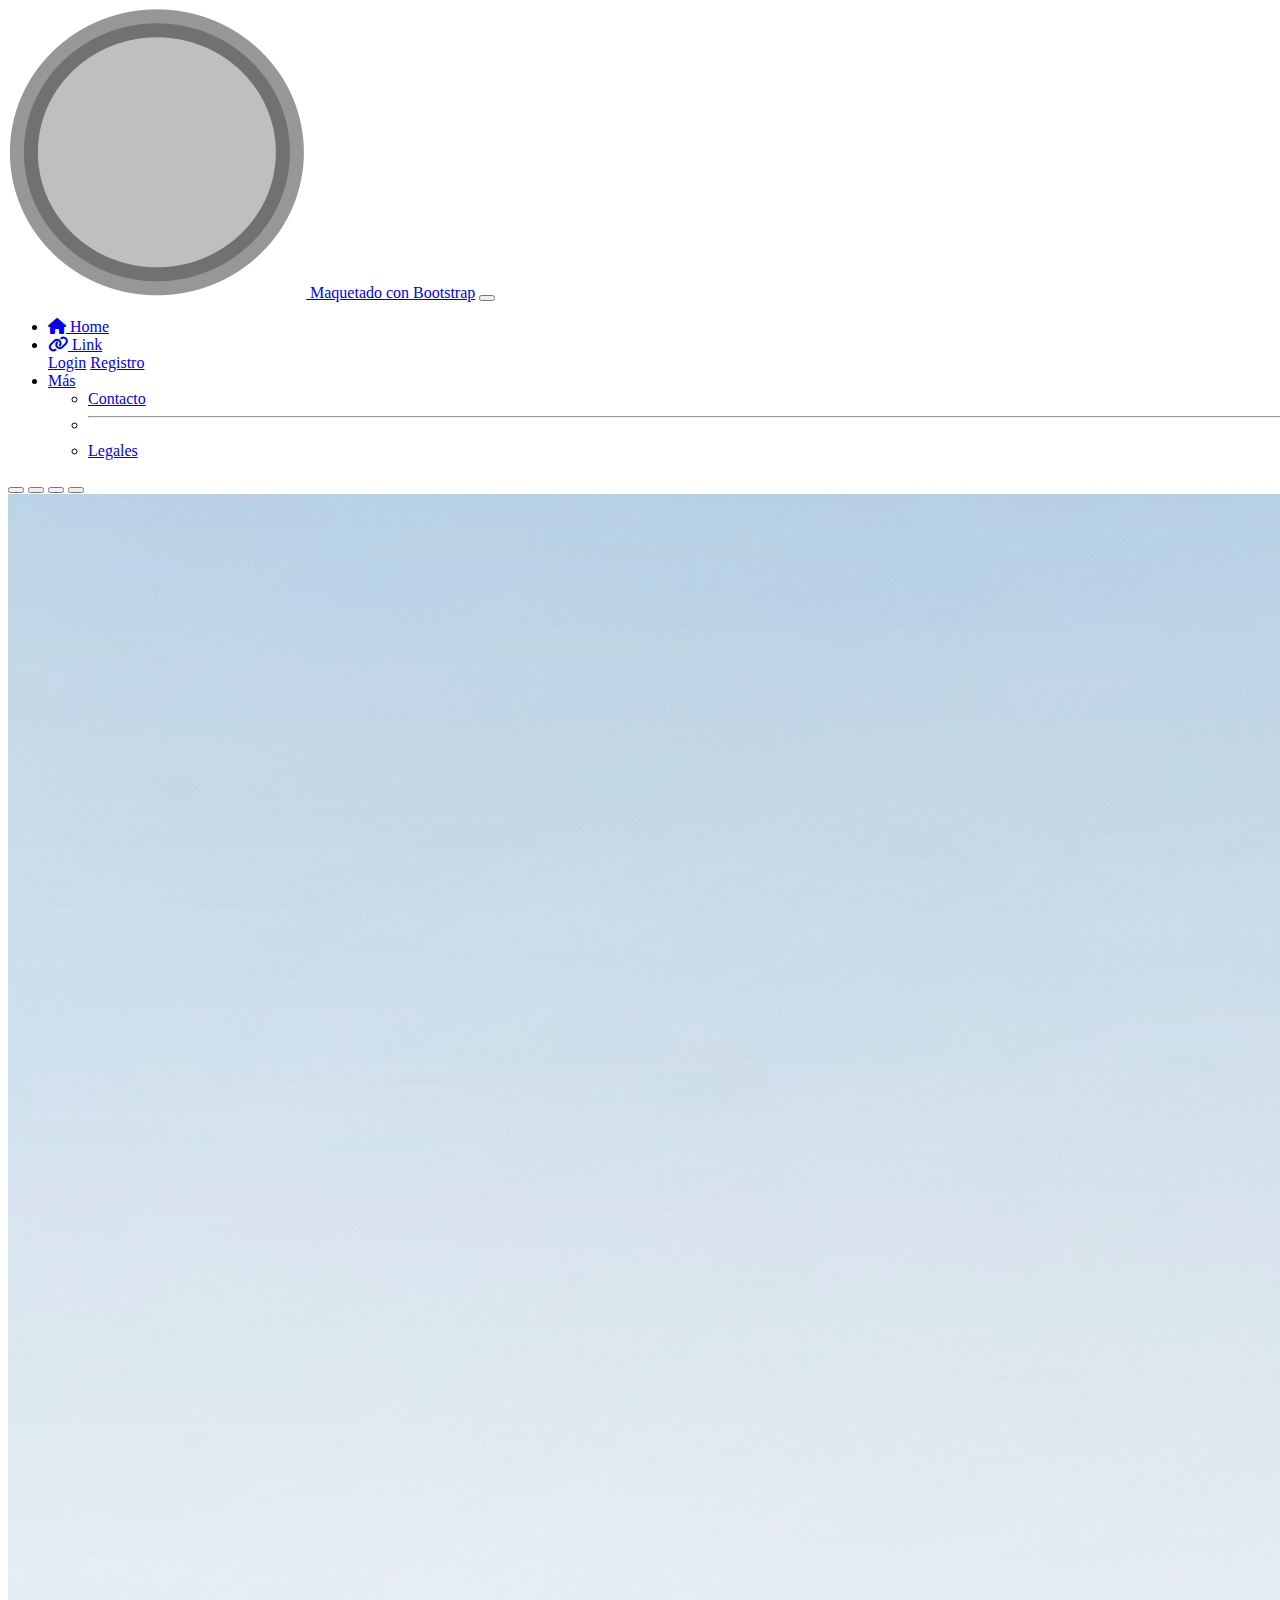
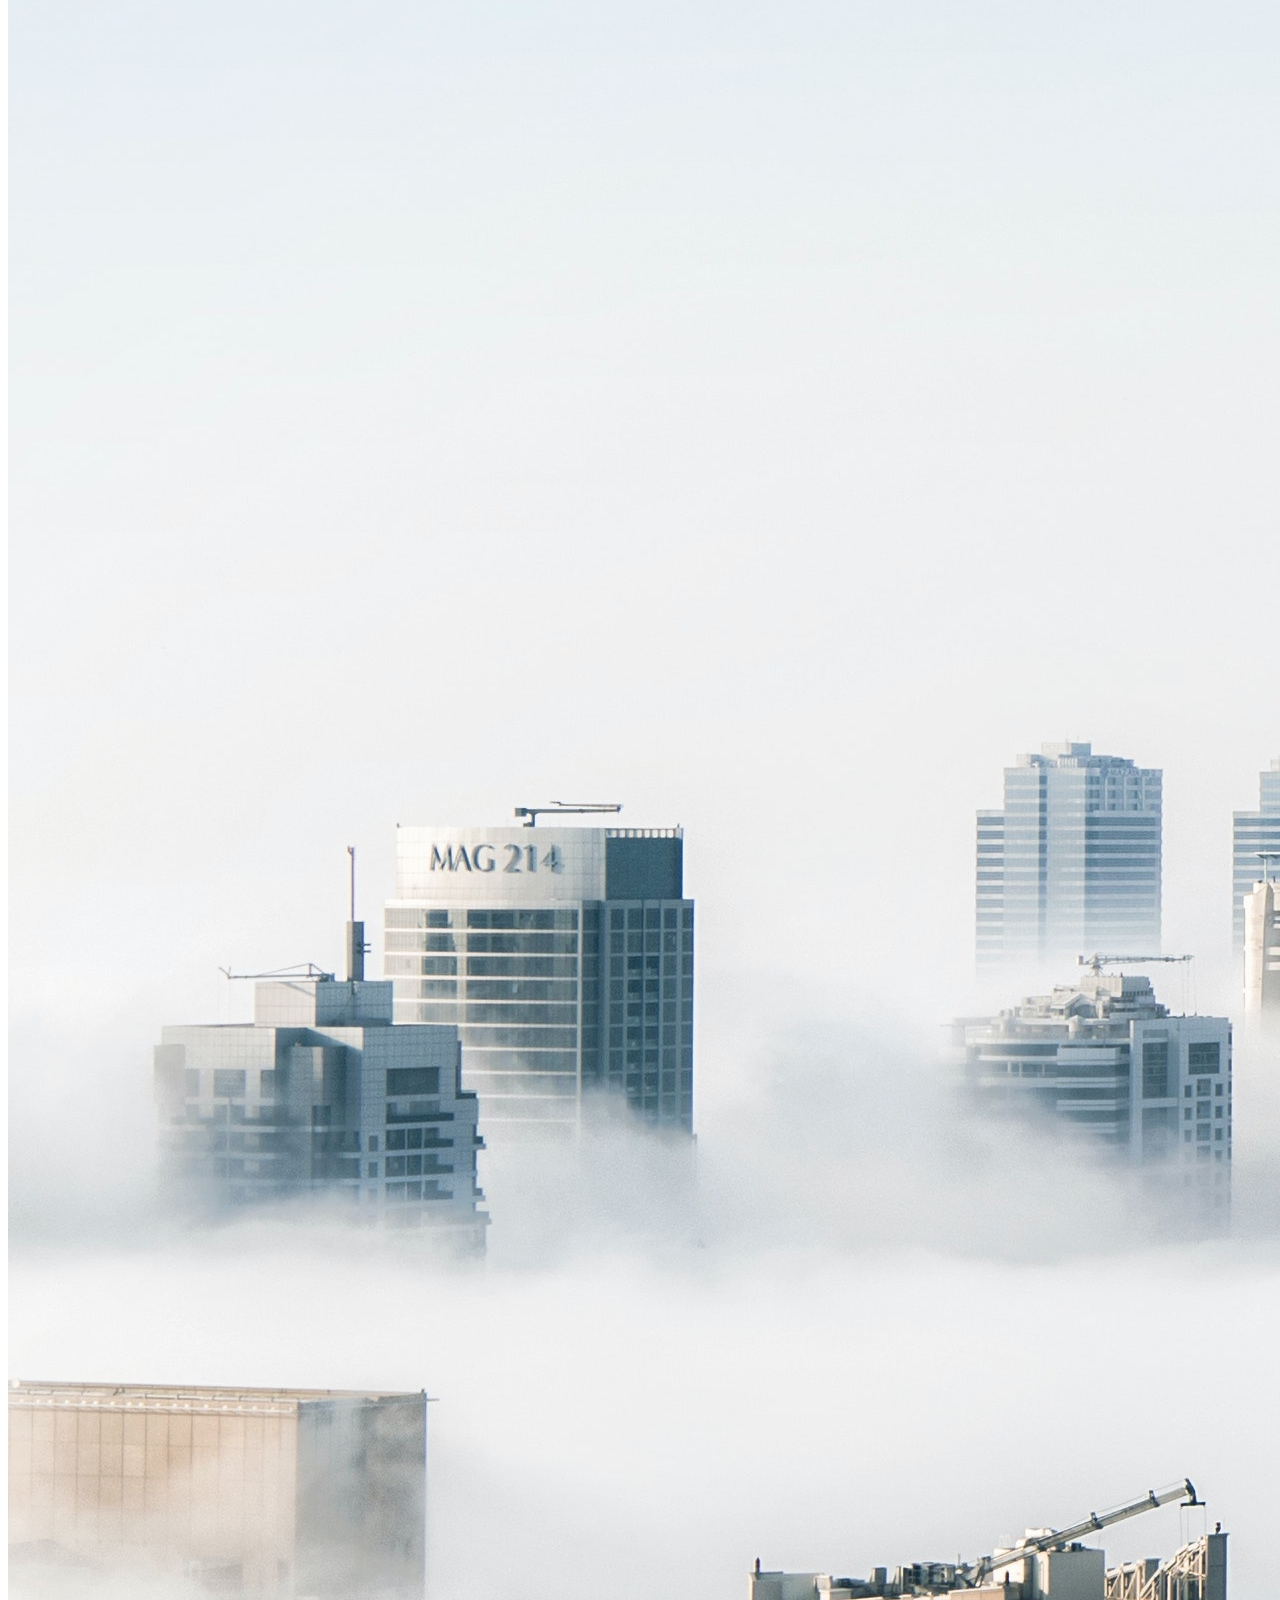
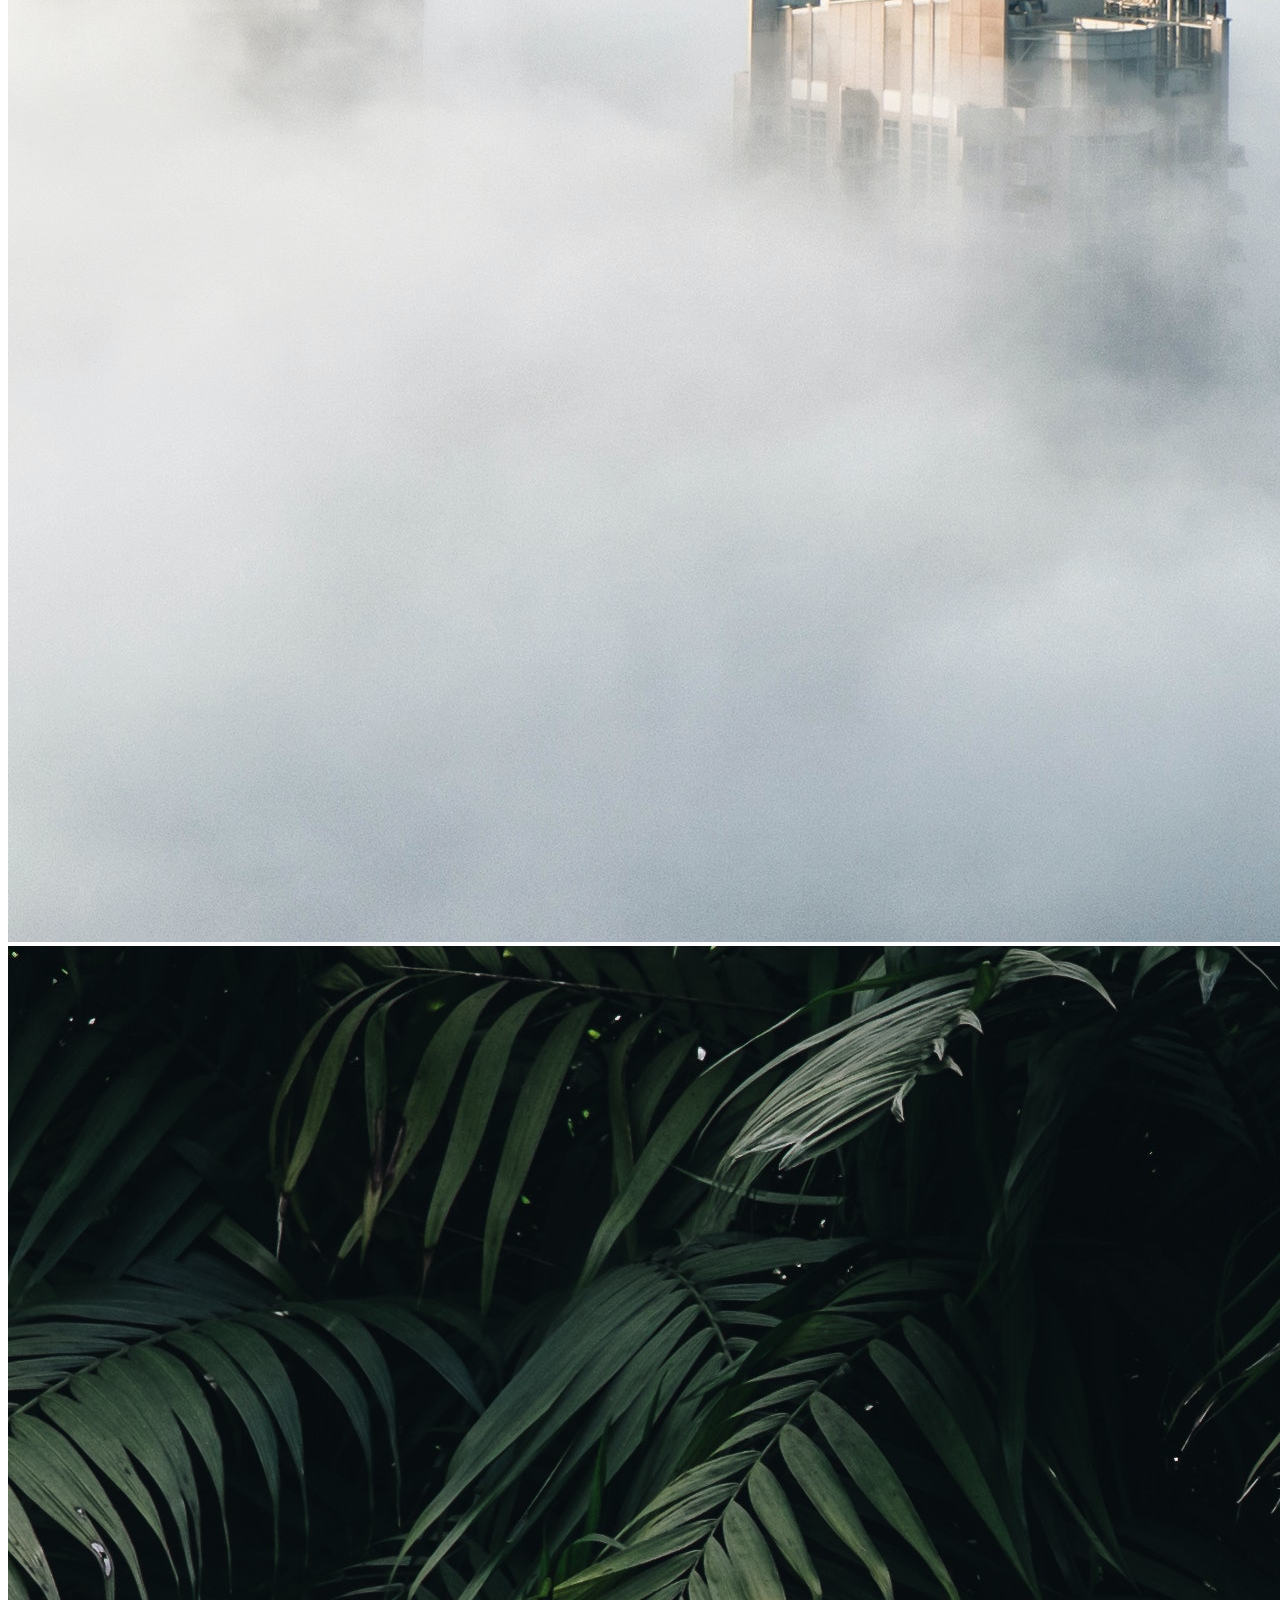
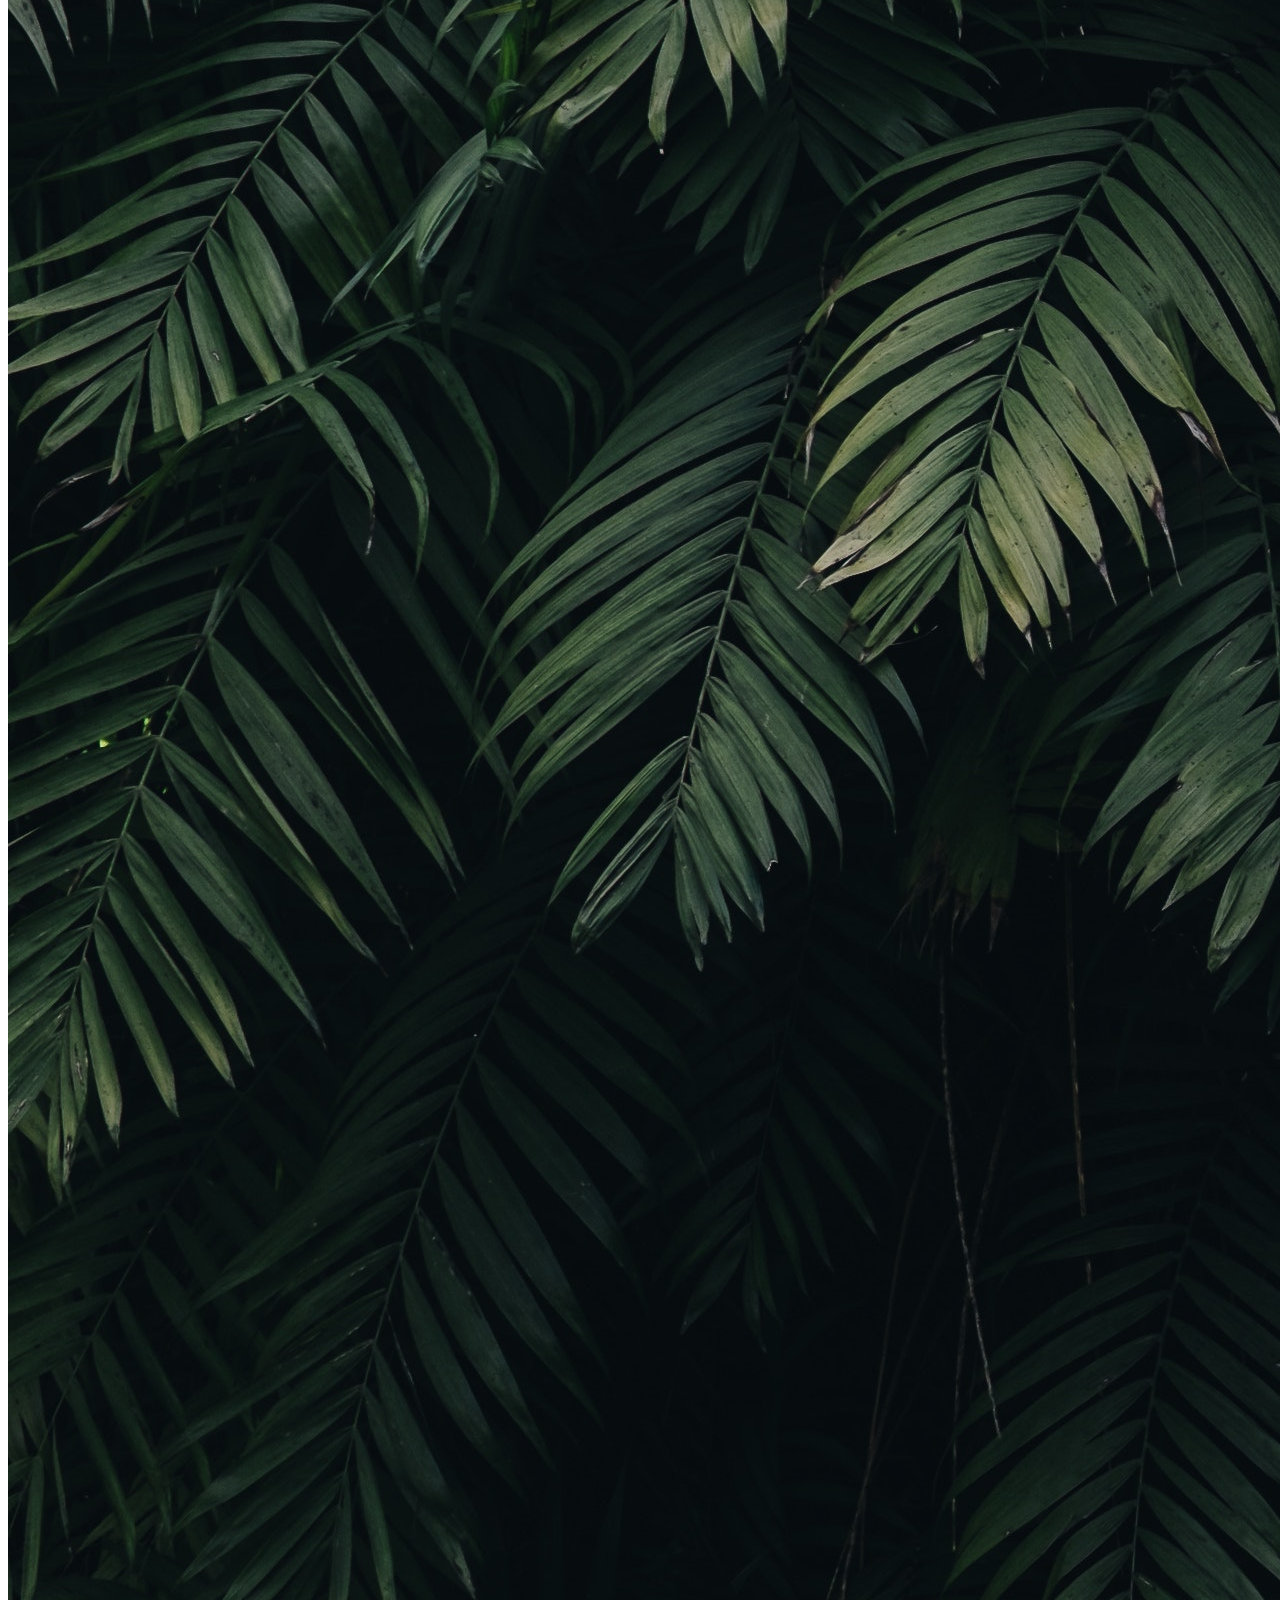
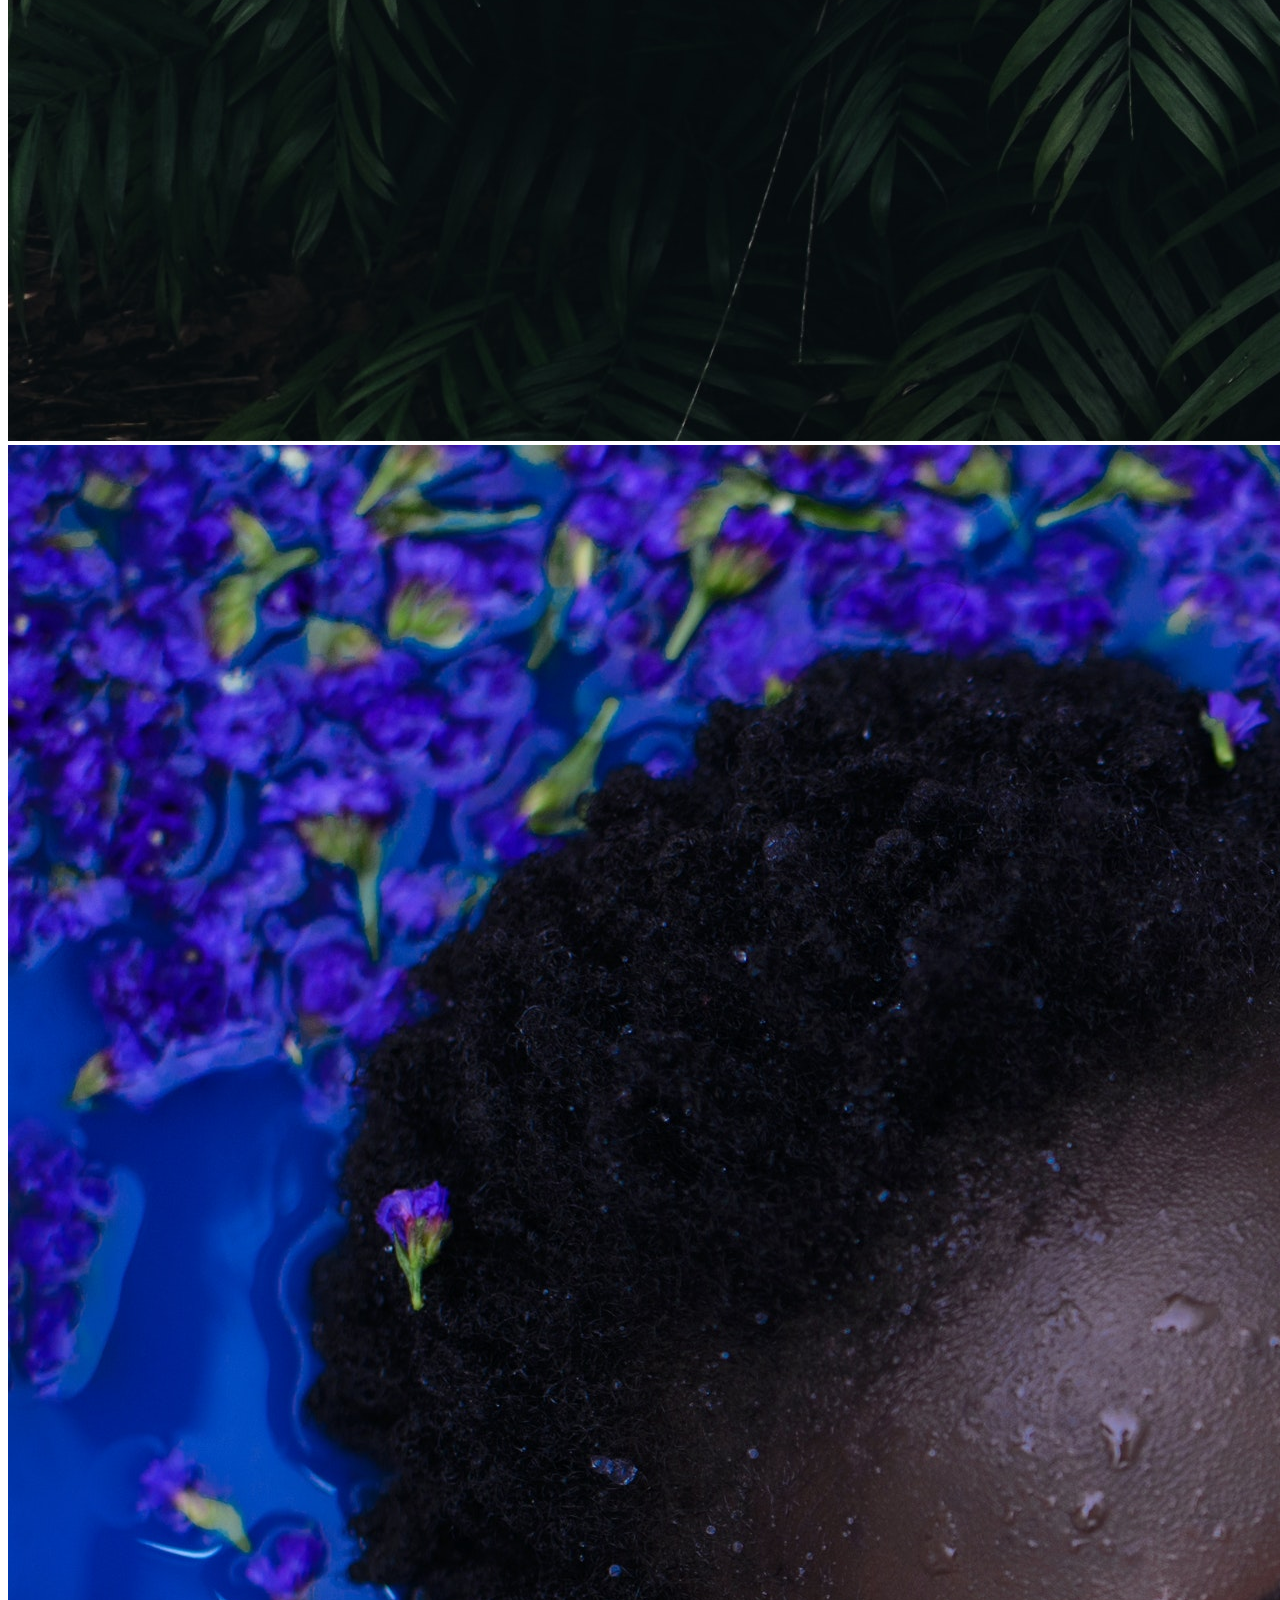
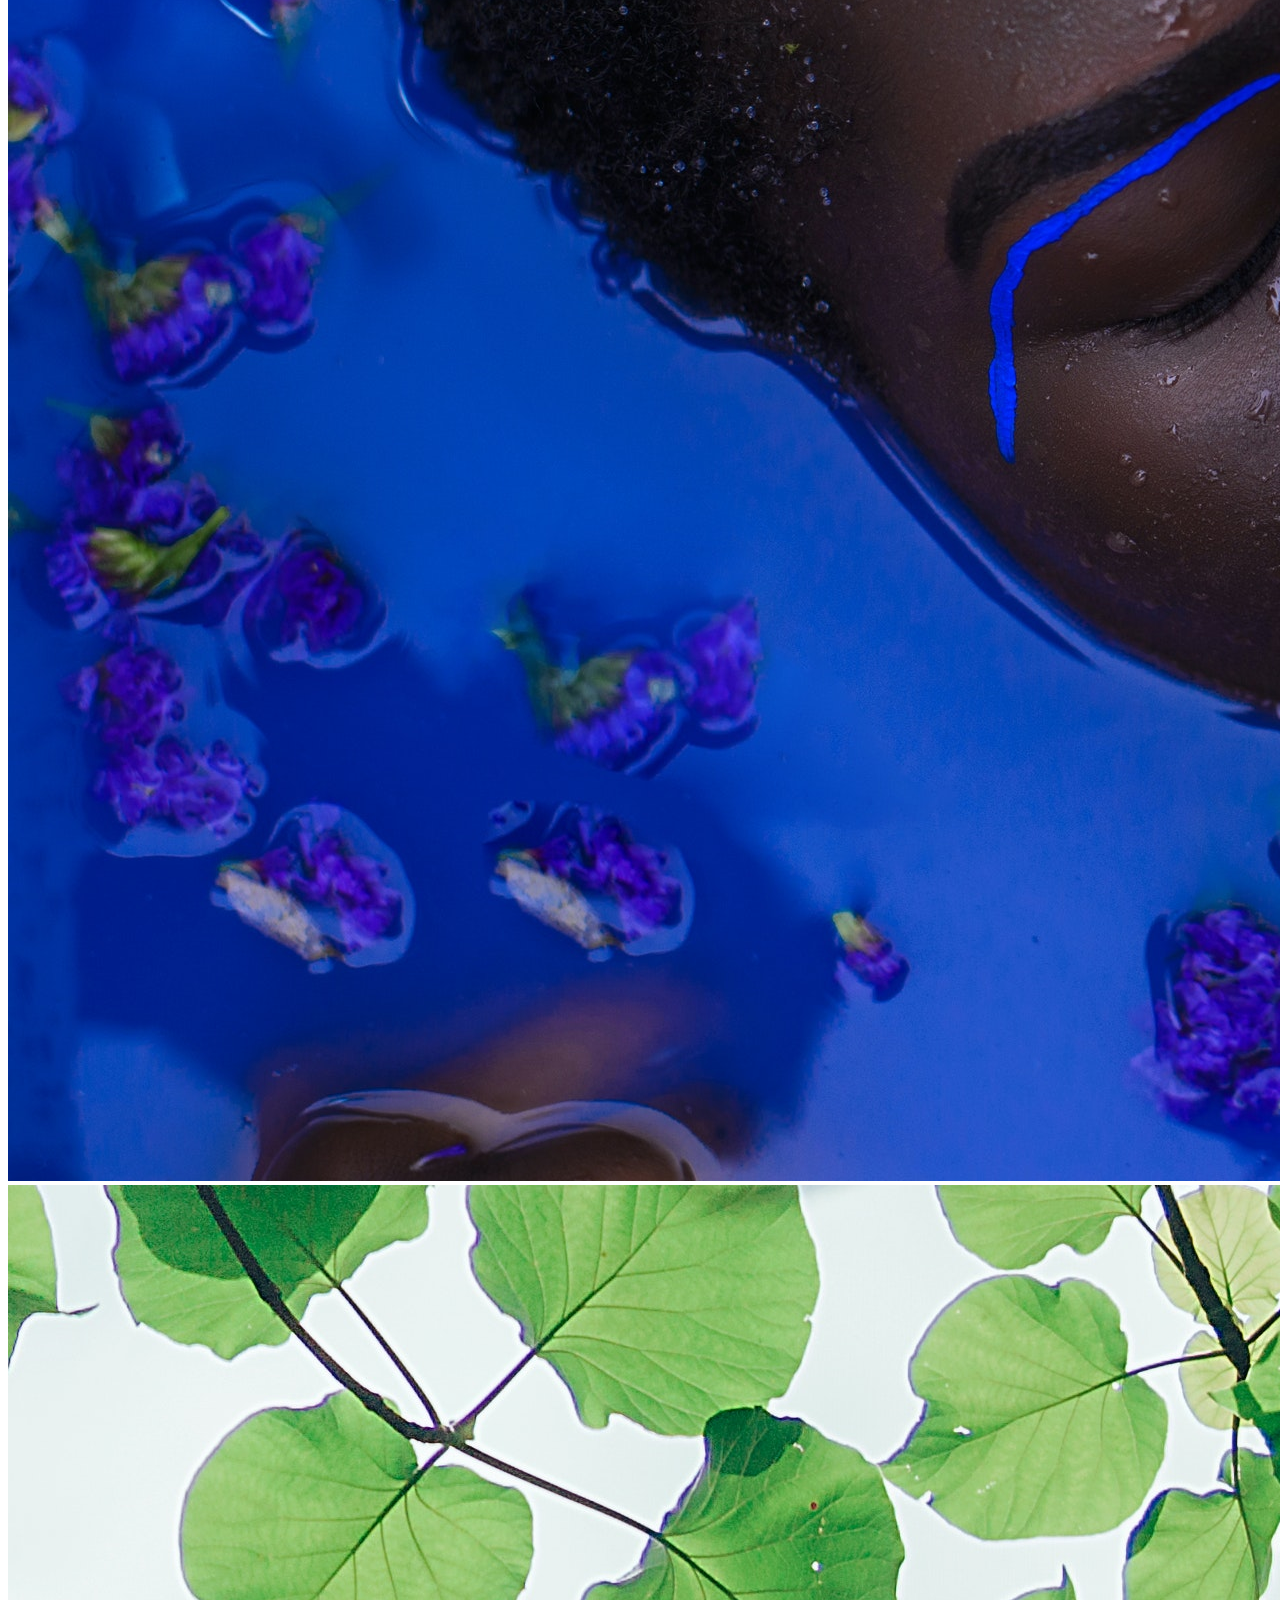
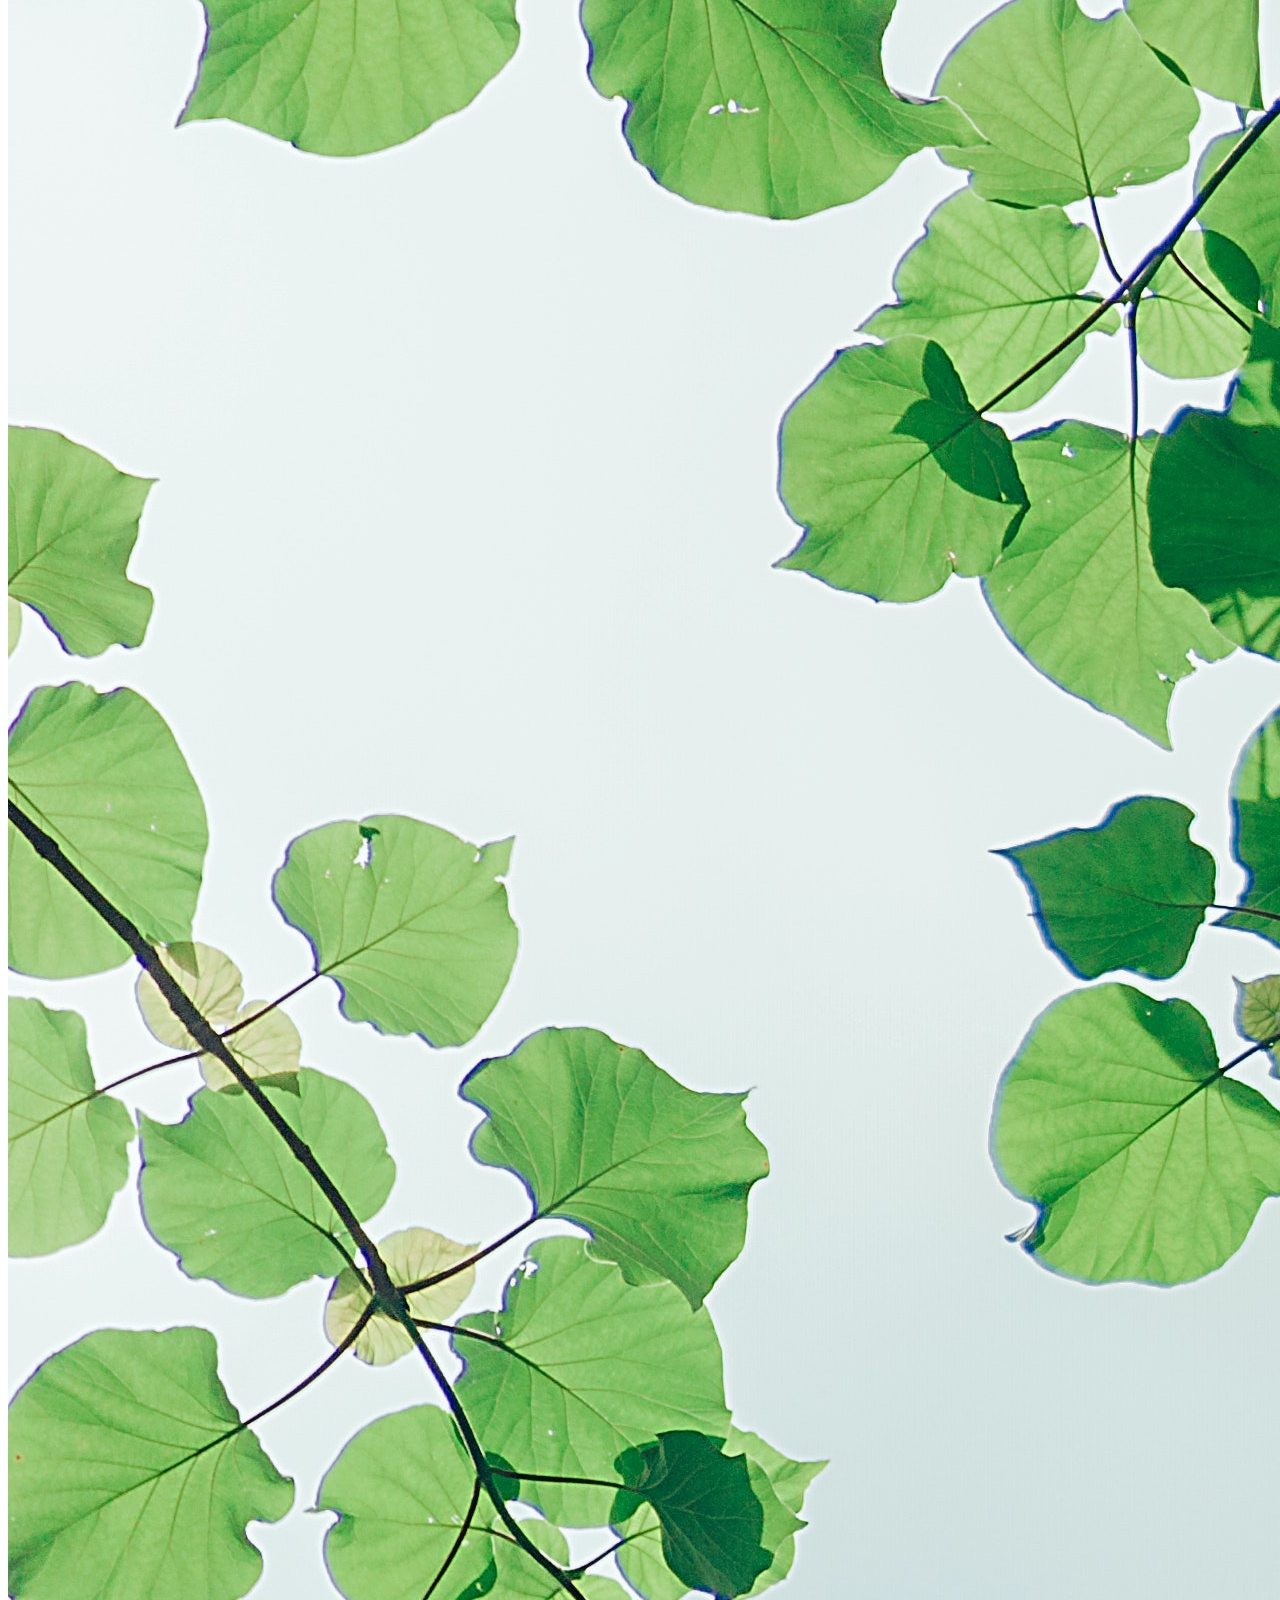
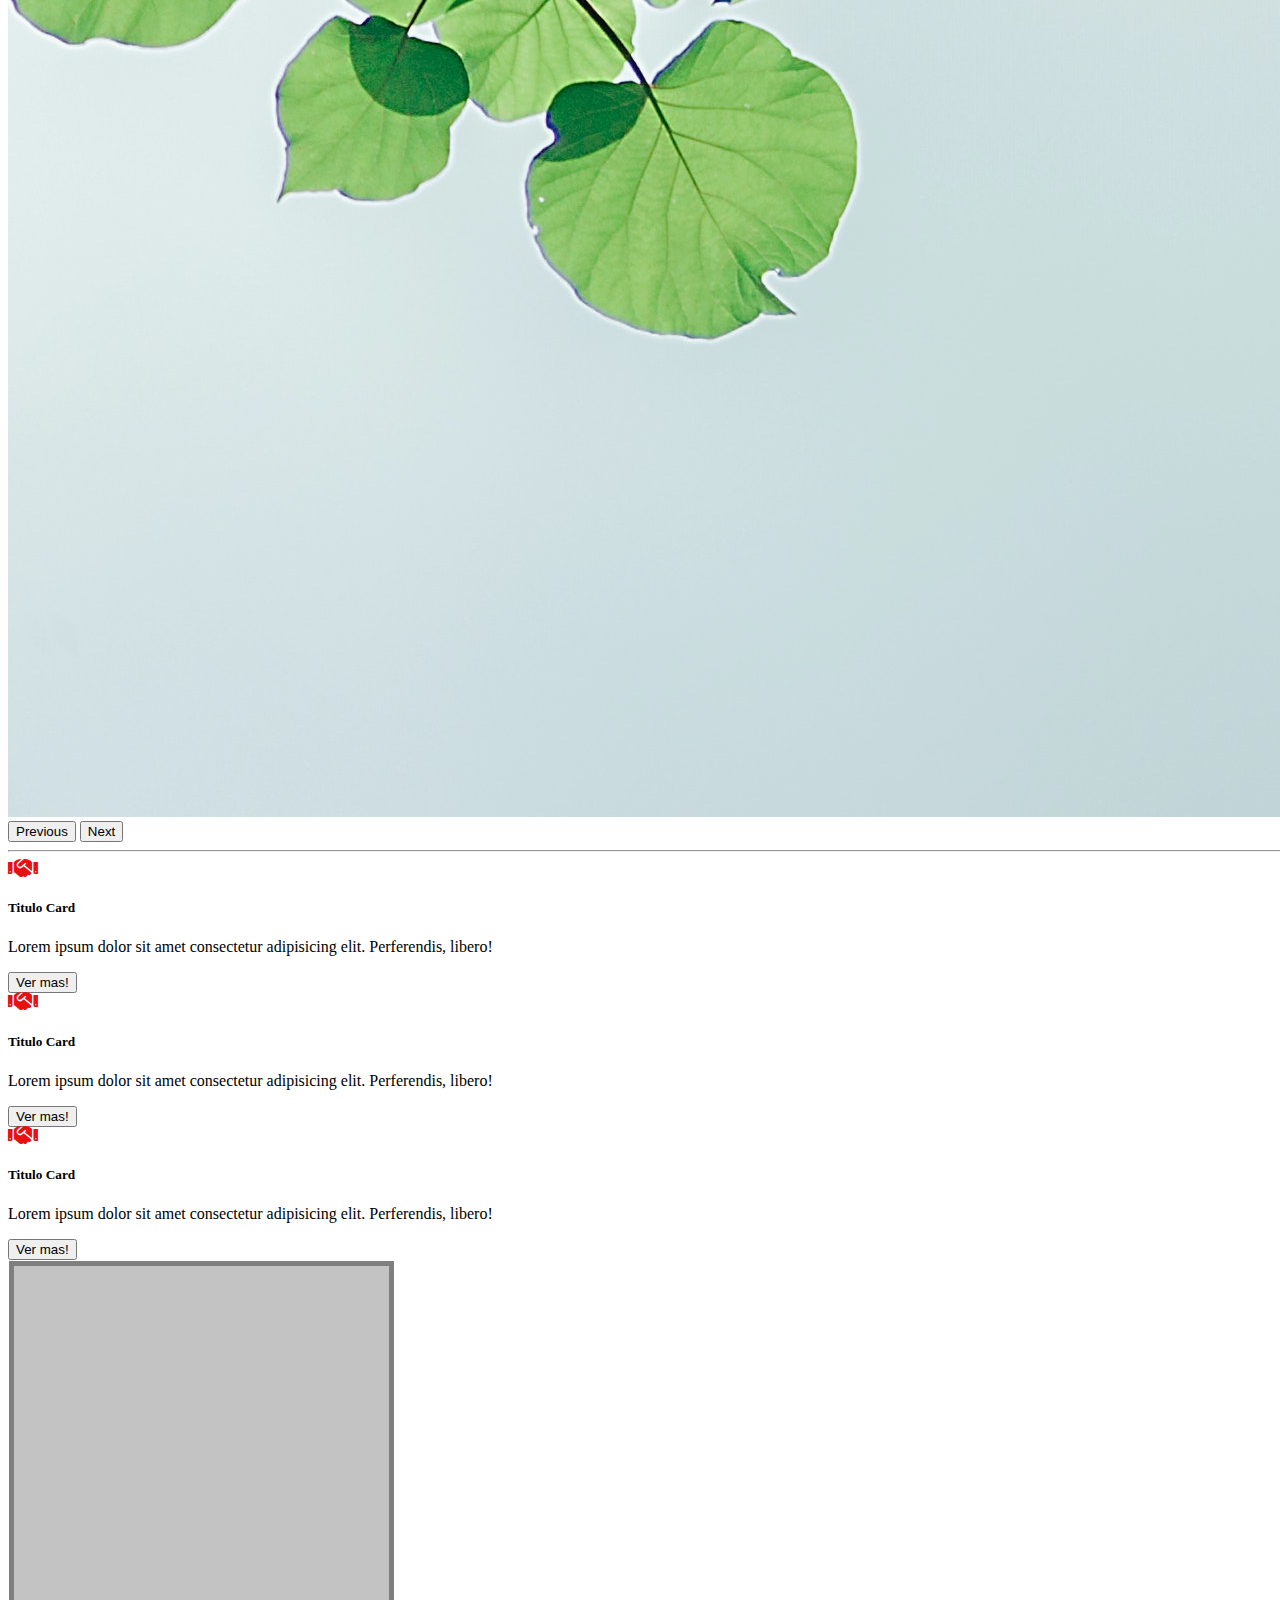
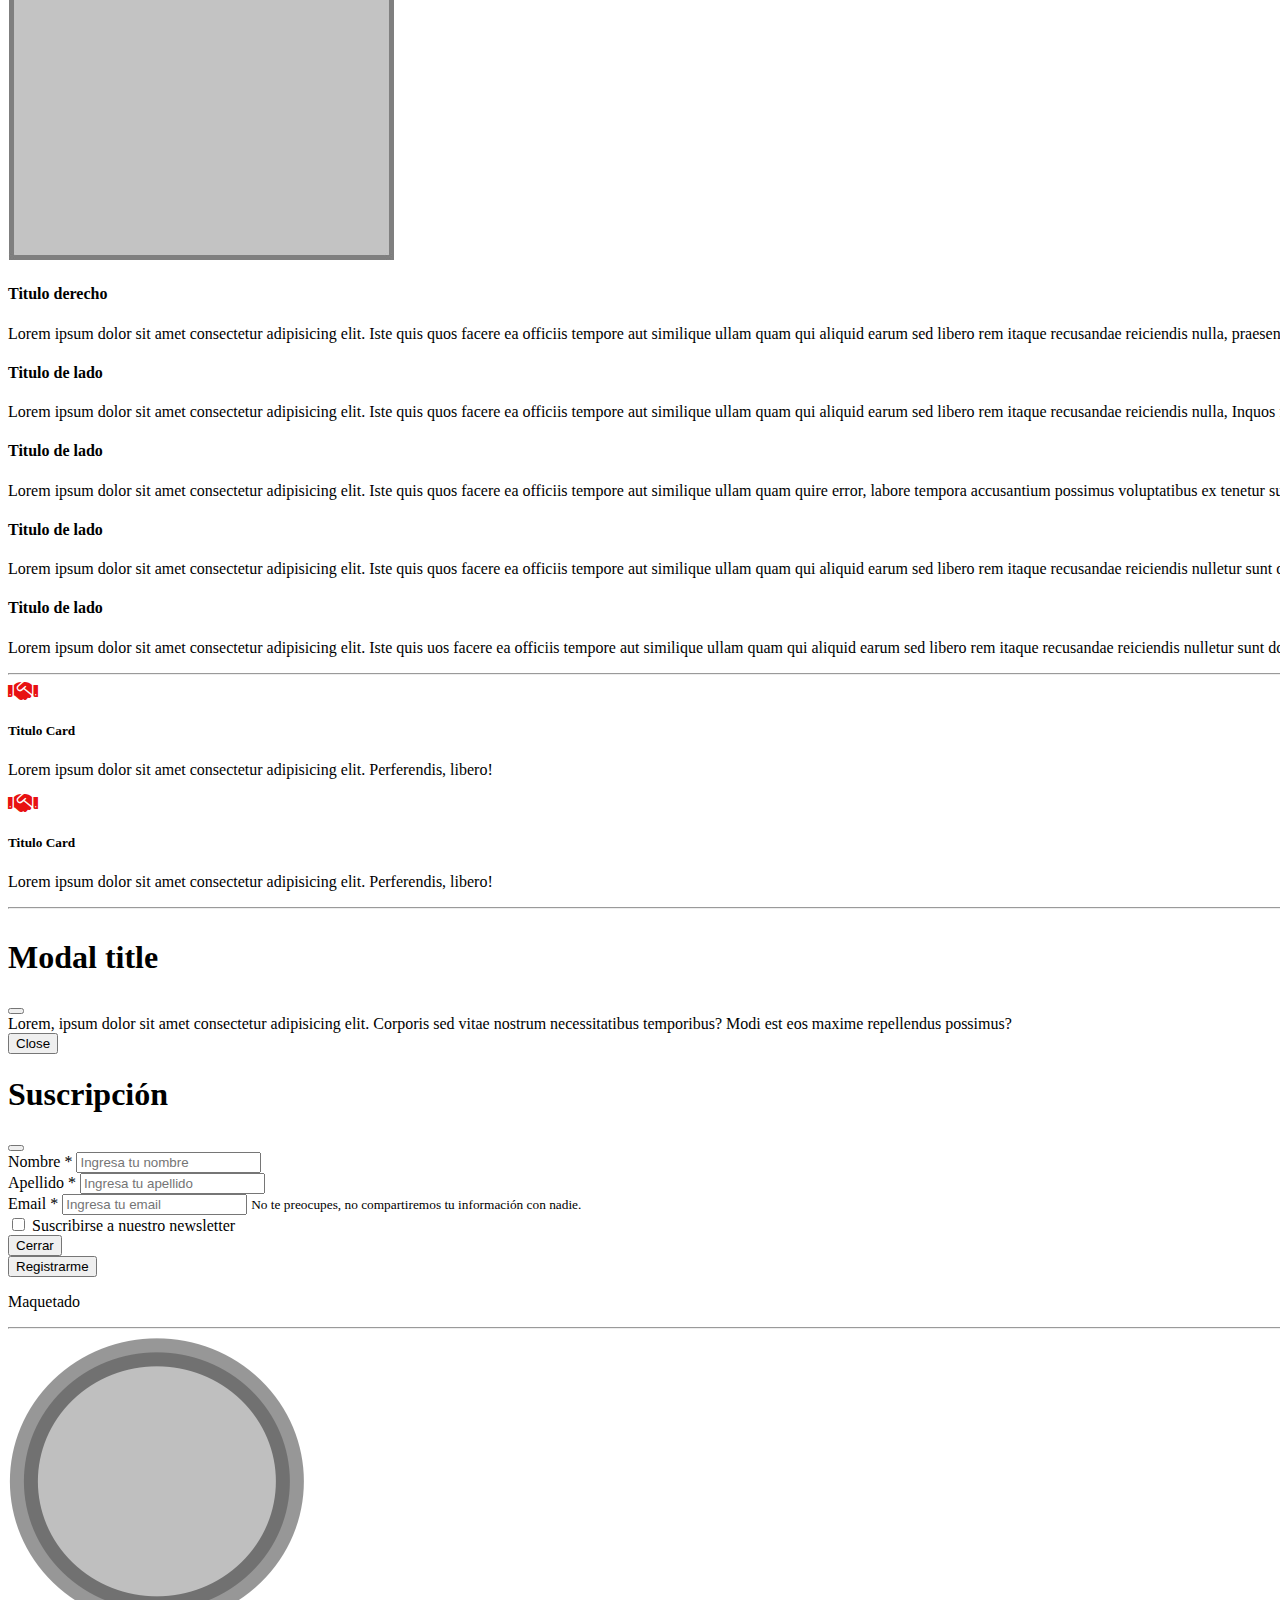
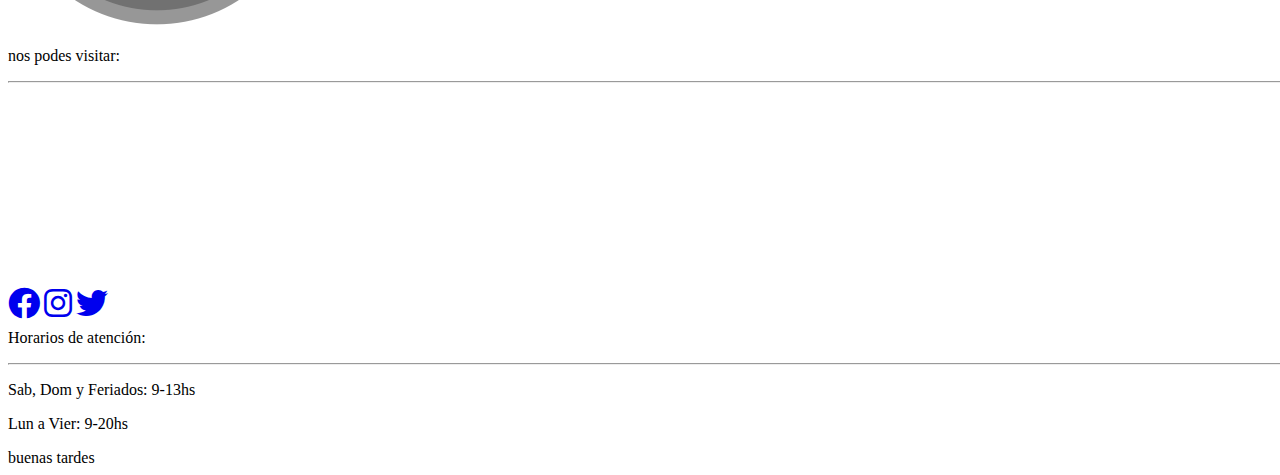
<file: index.html>
<!DOCTYPE html>
<html lang="es">
  <head>
    <meta charset="UTF-8" />
    <meta http-equiv="X-UA-Compatible" content="IE=edge" />
    <meta name="viewport" content="width=device-width, initial-scale=1.0" />
    <meta
      name="description"
      content="página web ejemplo maquetado aplicando html css y bootstrap"
    />
    <meta name="keywords" content="web html css bootstrap maquetado mockup" />
    <meta name="author" content="Lucas Ferruchi" />
    <link
      href="https://cdn.jsdelivr.net/npm/bootstrap@5.3.0-alpha3/dist/css/bootstrap.min.css"
      rel="stylesheet"
      integrity="sha384-KK94CHFLLe+nY2dmCWGMq91rCGa5gtU4mk92HdvYe+M/SXH301p5ILy+dN9+nJOZ"
      crossorigin="anonymous"
    />
    <link
      rel="stylesheet"
      href="https://cdnjs.cloudflare.com/ajax/libs/font-awesome/6.0.0/css/all.min.css"
    />

    <link rel="stylesheet" href="/style/index.css" />
    <title>Maquetado con Bootstrap</title>
  </head>
  <body>
    <header>
      <nav class="navbar navbar-expand-lg bg-body-tertiary">
        <div class="container-fluid mx-5 d-flex justify-content-between">
          <div>
            <a class="navbar-brand" href="/index.html"
              ><img
                src="/assets/img/logo.png"
                alt="logoMaquetado"
                class="w-25"
              />
              Maquetado con Bootstrap</a
            >
            <button
              class="navbar-toggler mt-3"
              type="button"
              data-bs-toggle="collapse"
              data-bs-target="#navbarSupportedContent"
              aria-controls="navbarSupportedContent"
              aria-expanded="false"
              aria-label="Toggle navigation"
            >
              <span class="navbar-toggler-icon"></span>
            </button>
          </div>
          <div>
            <div class="collapse navbar-collapse" id="navbarSupportedContent">
              <ul class="navbar-nav me-auto mb-2 mb-lg-0">
                <li class="nav-item">
                  <a
                    class="nav-link active"
                    aria-current="page"
                    href="/index.html"
                    ><i class="fa-solid fa-house"></i> Home</a
                  >
                </li>
                <li class="nav-item">
                  <a class="nav-link" href="/pages/error404.html"
                    ><i class="fa-solid fa-link"></i> Link</a
                  >
                </li>
                <a
                  class="btn btn-outline-primary m-2"
                  href="/pages/login.html"
                  role="button"
                  >Login</a
                >
                <!-- Modal registro -->
                <a
                  class="btn btn-outline-success m-2"
                  href="#"
                  role="button"
                  data-bs-toggle="modal"
                  data-bs-target="#modalRegistro"
                  >Registro</a
                >

                <li class="nav-item dropdown">
                  <a
                    class="nav-link dropdown-toggle"
                    href="#"
                    role="button"
                    data-bs-toggle="dropdown"
                    aria-expanded="false"
                  >
                    Más
                  </a>
                  <ul class="dropdown-menu">
                    <li>
                      <a
                        class="dropdown-item"
                        href="/pages/contacto.html"
                        target="_blank"
                        >Contacto</a
                      >
                    </li>
                    <li><hr class="dropdown-divider" /></li>
                    <li>
                      <a class="dropdown-item" href="/pages/error404.html"
                        >Legales</a
                      >
                    </li>
                  </ul>
                </li>
              </ul>
            </div>
          </div>
        </div>
      </nav>
    </header>
    <main>
      <div id="carouselExampleIndicators" class="carousel slide mb-5">
        <div class="carousel-indicators">
          <button
            type="button"
            data-bs-target="#carouselExampleIndicators"
            data-bs-slide-to="0"
            class="active"
            aria-current="true"
            aria-label="Slide 1"
          ></button>
          <button
            type="button"
            data-bs-target="#carouselExampleIndicators"
            data-bs-slide-to="1"
            aria-label="Slide 2"
          ></button>
          <button
            type="button"
            data-bs-target="#carouselExampleIndicators"
            data-bs-slide-to="2"
            aria-label="Slide 3"
          ></button>
          <button
            type="button"
            data-bs-target="#carouselExampleIndicators"
            data-bs-slide-to="3"
            aria-label="Slide 4"
          ></button>
        </div>
        <div class="carousel-inner">
          <div class="carousel-item active">
            <img
              src="/assets/img/pexels-aleksandar-pasaric-325185.jpg"
              class="d-block w-100"
              alt="..."
            />
          </div>
          <div class="carousel-item">
            <img
              src="/assets/img/pexels-cátia-matos-1072179.jpg"
              class="d-block w-100"
              alt="..."
            />
          </div>
          <div class="carousel-item">
            <img
              src="/assets/img/pexels-dazzle-jam-2710063.jpg"
              class="d-block w-100"
              alt="..."
            />
          </div>
          <div class="carousel-item">
            <img
              src="/assets/img/pexels-min-an-1131458.jpg"
              class="d-block w-100"
              alt="..."
            />
          </div>
        </div>
        <button
          class="carousel-control-prev"
          type="button"
          data-bs-target="#carouselExampleIndicators"
          data-bs-slide="prev"
        >
          <span class="carousel-control-prev-icon" aria-hidden="true"></span>
          <span class="visually-hidden">Previous</span>
        </button>
        <button
          class="carousel-control-next"
          type="button"
          data-bs-target="#carouselExampleIndicators"
          data-bs-slide="next"
        >
          <span class="carousel-control-next-icon" aria-hidden="true"></span>
          <span class="visually-hidden">Next</span>
        </button>
      </div>
      <hr />
      <section class="container">
        <article class="row">
          <div class="col-sm-12 col-md-4">
            <div class="card shadow mt-4 text-center">
              <div class="card-body">
                <i
                  class="fa-solid fa-handshake fa-xl"
                  style="color: #e81111"
                ></i>

                <h5>Titulo Card</h5>
                <p>
                  Lorem ipsum dolor sit amet consectetur adipisicing elit.
                  Perferendis, libero!
                </p>
                <button
                  type="button"
                  class="btn btn-primary m-1 w-75"
                  data-bs-toggle="modal"
                  data-bs-target="#"
                >
                  Ver mas!
                </button>
              </div>
            </div>
          </div>
          <div class="col-sm-12 col-md-4">
            <div class="card shadow mt-4 text-center">
              <div class="card-body">
                <i
                  class="fa-solid fa-handshake fa-xl"
                  style="color: #e81111"
                ></i>

                <h5>Titulo Card</h5>
                <p>
                  Lorem ipsum dolor sit amet consectetur adipisicing elit.
                  Perferendis, libero!
                </p>
                <button
                  type="button"
                  class="btn btn-primary m-1 w-75"
                  data-bs-toggle="modal"
                  data-bs-target="#"
                >
                  Ver mas!
                </button>
              </div>
            </div>
          </div>
          <div class="col-sm-12 col-md-4 text-center">
            <div class="card shadow mt-4">
              <div class="card-body">
                <i
                  class="fa-solid fa-handshake fa-xl"
                  style="color: #e81111"
                ></i>
                <h5>Titulo Card</h5>
                <p>
                  Lorem ipsum dolor sit amet consectetur adipisicing elit.
                  Perferendis, libero!
                </p>
                <!-- Button trigger modal -->
                <button
                  type="button"
                  class="btn btn-primary m-1 w-75"
                  data-bs-toggle="modal"
                  data-bs-target="#exampleModal"
                >
                  Ver mas!
                </button>
              </div>
            </div>
          </div>
        </article>

        <article class="row my-4">
          <div class="col-sm-12 col-md-6 col-lg-4">
            <img src="/assets/img/side.jpg" class="w-100" alt="" />
          </div>
          <div class="col-sm-12 col-md-6 col-lg-8">
            <h4>Titulo derecho</h4>
            <p class="lead">
              Lorem ipsum dolor sit amet consectetur adipisicing elit. Iste quis
              quos facere ea officiis tempore aut similique ullam quam qui
              aliquid earum sed libero rem itaque recusandae reiciendis nulla,
              praesentium incidunt harum rerum. Voluptatum vitae laborum modi
              quis fugiat? Iusto tempore error, labore tempora accusantium
              possimus voluptatibus ex tenetur sunt doloribus rem earum? In
              eligendi fugiat dolores voluptas enim rem voluptatibus, accusamus
              iure sequi? Ratione dolores vitae beatae iusto ipsum.
            </p>
            <div class="row">
              <div class="col-sm-12 col-md-6 mt-4">
                <h4>Titulo de lado</h4>
                <p>
                  Lorem ipsum dolor sit amet consectetur adipisicing elit. Iste quis
                  quos facere ea officiis tempore aut similique ullam quam qui
                  aliquid earum sed libero rem itaque recusandae reiciendis nulla,
                  Inquos facere ea officiis tempore aut similique ullam quam qui
                  aliquid earum sed libero rem itaque recusandae reiciendis nulla,
                  In
                  eligendi fugiat dolores voluptas enim rem voluptatibus, accusamus
                  iure sequi? Ratione dolores vitae beatae iusto ipsum.
                  eligendi fugiat dolores voluptas enim rem voluptatibus, accusamus
                  iure sequi? Ratione dolores vitae beatae iusto ipsum.
                </p>
              </div>
              <div class="col-sm-12 col-md-6 mt-4">
                <h4>Titulo de lado</h4>
                <p>
                  Lorem ipsum dolor sit amet consectetur adipisicing elit. Iste quis
                  quos facere ea officiis tempore aut similique ullam quam quire error, labore tempora accusantium
                  possimus voluptatibus ex tenetur sunt doloribus rem earum? In
                  eligendi fugiat dolores voluptas enim rem voluptatibus, accusamus
                  iure sequi? Ratione dolores vitae beatae iusto ipsum.
                </p>
              </div>
              <div class="col-sm-12 col-md-6 mt-4">
                <h4>Titulo de lado</h4>
                <p>
                  Lorem ipsum dolor sit amet consectetur adipisicing elit. Iste quis
                  quos facere ea officiis tempore aut similique ullam quam qui
                  aliquid earum sed libero rem itaque recusandae reiciendis nulletur sunt doloribus rem earum? In
                  eligendi fugiat dolores voluptas enim rem voluptatibus, accusamus
                  iure sequi? Ratione dolores vitae beatae iusto ipsum.
                </p>
              </div>
              <div class="col-sm-12 col-md-6 mt-4">
                <h4>Titulo de lado</h4>
                <p>
                  Lorem ipsum dolor sit amet consectetur adipisicing elit. Iste quis
                  uos facere ea officiis tempore aut similique ullam quam qui
                  aliquid earum sed libero rem itaque recusandae reiciendis nulletur sunt doloribus rem earum? In
                  eligendi fugiat dolores voluptas enim rem voluptatibus, accusamus
                  iure sequi? Ratione dolores vitae beatae iusto ipsum.
                </p>
              </div>
            </div>
          </div>
        </article>
      </section>
      <hr />
      <section class="container mb-5">
        <div class="row">
          <div class="col-sm-12 col-md-6">
            <div class="card shadow mt-4 text-center">
              <div class="card-body">
                <i
                  class="fa-solid fa-handshake fa-xl"
                  style="color: #e81111"
                ></i>

                <h5>Titulo Card</h5>
                <p>
                  Lorem ipsum dolor sit amet consectetur adipisicing elit.
                  Perferendis, libero!
                </p>
              </div>
            </div>
          </div>

          <div class="col-sm-12 col-md-6">
            <div class="card shadow mt-4 text-center">
              <div class="card-body">
                <i
                  class="fa-solid fa-handshake fa-xl"
                  style="color: #e81111"
                ></i>

                <h5>Titulo Card</h5>
                <p>
                  Lorem ipsum dolor sit amet consectetur adipisicing elit.
                  Perferendis, libero!
                </p>
              </div>
            </div>
          </div>
        </div>
      </section>
      <hr />
    </main>
    <!-- Modal de ejemplo-->
    <div
      class="modal fade"
      id="exampleModal"
      tabindex="-1"
      aria-labelledby="exampleModalLabel"
      aria-hidden="true"
    >
      <div class="modal-dialog">
        <div class="modal-content">
          <div class="modal-header">
            <h1 class="modal-title fs-5" id="exampleModalLabel">Modal title</h1>
            <button
              type="button"
              class="btn-close"
              data-bs-dismiss="modal"
              aria-label="Close"
            ></button>
          </div>
          <div class="modal-body lead">
            Lorem, ipsum dolor sit amet consectetur adipisicing elit. Corporis
            sed vitae nostrum necessitatibus temporibus? Modi est eos maxime
            repellendus possimus?
          </div>
          <div class="modal-footer">
            <button
              type="button"
              class="btn btn-secondary"
              data-bs-dismiss="modal"
            >
              Close
            </button>
          </div>
        </div>
      </div>
    </div>
    <!-- Modal registro -->
    <div
      class="modal fade"
      id="modalRegistro"
      tabindex="-1"
      aria-labelledby="exampleModalLabel"
      aria-hidden="true"
    >
      <div class="modal-dialog">
        <div class="modal-content">
          <div class="modal-header bg-success">
            <h1 class="modal-title fs-5" id="exampleModalLabel">Suscripción</h1>
            <button
              type="button"
              class="btn-close"
              data-bs-dismiss="modal"
              aria-label="Close"
            ></button>
          </div>
          <div class="modal-body">
            <form>
              <div class="form-group">
                <div class="row">
                  <div class="col-sm-12 col-md-6">
                    <label for="inputNombre" class="mt-3">Nombre *</label>
                    <input
                      type="text"
                      class="form-control"
                      id="inputNombre"
                      aria-describedby="inputNombre"
                      placeholder="Ingresa tu nombre"
                      required
                    />
                  </div>
                  <div class="col-sm-12 col-md-6">
                    <label for="inputApellido" class="mt-3">Apellido *</label>
                    <input
                      type="text"
                      class="form-control"
                      id="inputApellido"
                      aria-describedby="inputApellido"
                      placeholder="Ingresa tu apellido"
                      required
                    />
                  </div>
                </div>
                <label for="Email" class="mt-3">Email *</label>
                <input
                  type="email"
                  class="form-control"
                  id="Email"
                  aria-describedby="inputEmail"
                  placeholder="Ingresa tu email"
                  required
                />
                <small id="emailHelp" class="form-text text-muted"
                  >No te preocupes, no compartiremos tu información con
                  nadie.</small
                >
              </div>
              <div class="form-group form-check mt-4">
                <input
                  type="checkbox"
                  class="form-check-input"
                  id="exampleCheck1"
                />
                <label class="form-check-label" for="exampleCheck1"
                  >Suscribirse a nuestro newsletter</label
                >
              </div>
              <div class="modal-footer">
                <button
                  type="button"
                  class="btn btn-secondary"
                  data-bs-dismiss="modal"
                >
                  Cerrar
                </button>
                <div>
                  <button type="submit" class="btn btn-success">
                    Registrarme
                  </button>
                </div>
              </div>
            </form>
          </div>
        </div>
      </div>
    </div>
    <footer class="bg-dark text-light mt-4">
      <section class="container-fluid">
        <div class="row">
          <div class="col-sm-12 col-md-3">
            <p class="h4">Maquetado</p>
            <hr />
            <div class="text-center">
              <a href="/index.html">
                <img
                  src="/assets/img/logo.png"
                  alt="logoMaquetado"
                  class="w-50"
                />
              </a>
            </div>
          </div>
          <div class="col-sm-12 col-md-6">
            <p class="h4">nos podes visitar:</p>
            <hr />
            <div class="text-center">
              <iframe
                src="https://www.google.com/maps/embed?pb=!1m18!1m12!1m3!1d113927.30717595003!2d-65.29263446298481!3d-26.83268847169943!2m3!1f0!2f0!3f0!3m2!1i1024!2i768!4f13.1!3m3!1m2!1s0x94223792d6c56903%3A0xf88d5b92b5c56527!2sSan%20Miguel%20de%20Tucum%C3%A1n%2C%20Tucum%C3%A1n!5e0!3m2!1ses-419!2sar!4v1681239994501!5m2!1ses-419!2sar"
                width="350"
                height="200"
                style="border: 0"
                allowfullscreen=""
                loading="lazy"
                referrerpolicy="no-referrer-when-downgrade"
              ></iframe>
              <div class="d-flex justify-content-evenly my-4">
                <a href="/pages/error404.html" target="_blank"
                  ><i class="fa-brands fa-facebook fa-2xl"></i
                ></a>
                <a href="/pages/error404.html" target="_blank"
                  ><i class="fa-brands fa-instagram fa-2xl"></i
                ></a>
                <a href="/pages/error404.html" target="_blank"
                  ><i class="fa-brands fa-twitter fa-2xl"></i
                ></a>
              </div>
            </div>
          </div>
          <div class="col-sm-12 col-md-3">
            <p class="h4">Horarios de atención:</p>
            <hr />
            <p class="lead">Sab, Dom y Feriados: 9-13hs</p>
            <p class="lead">Lun a Vier: 9-20hs</p>
          </div>
        </div>
      </section>
    </footer>

    buenas tardes
    <script

    
  

      src="https://cdn.jsdelivr.net/npm/bootstrap@5.3.0-alpha3/dist/js/bootstrap.bundle.min.js"
      integrity="sha384-ENjdO4Dr2bkBIFxQpeoTz1HIcje39Wm4jDKdf19U8gI4ddQ3GYNS7NTKfAdVQSZe"
      crossorigin="anonymous"
    ></script>
  </body>
</html>
</file>
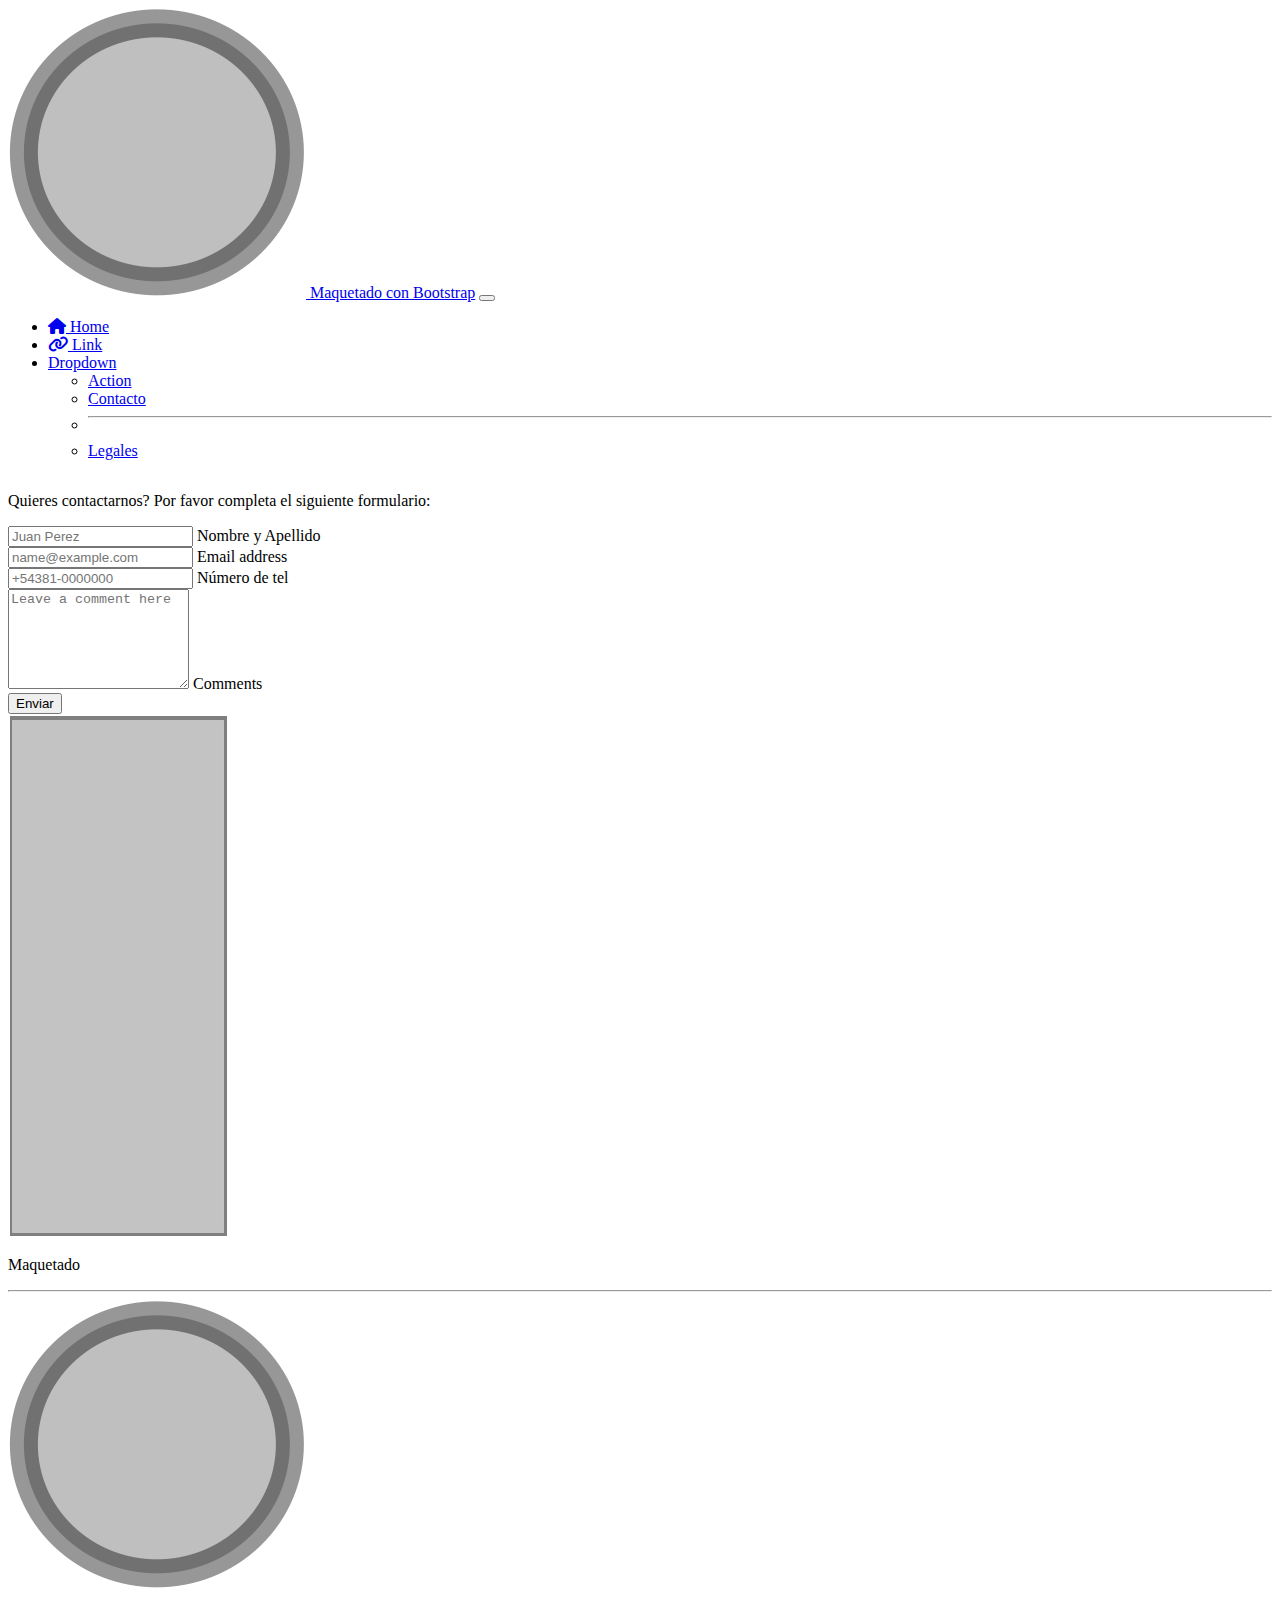
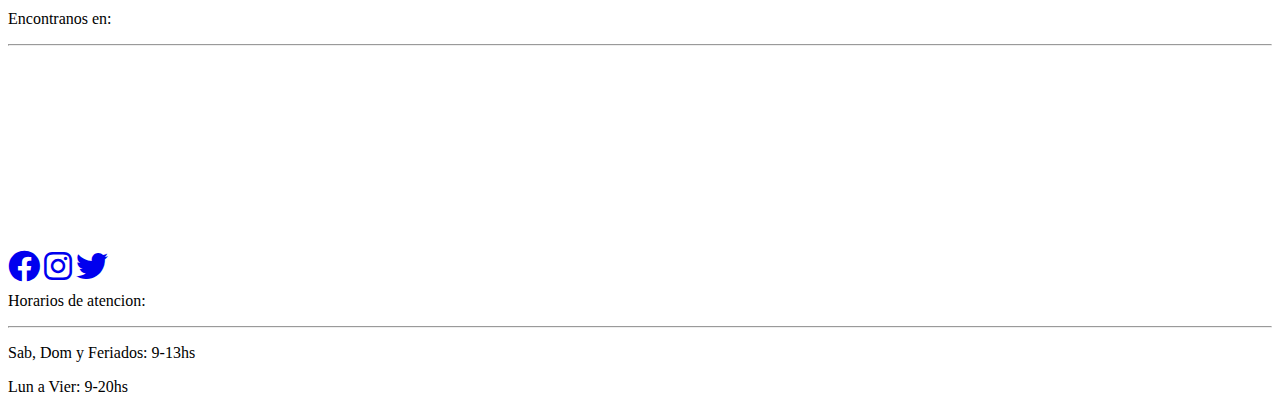
<file: pages/contacto.html>
<!DOCTYPE html>
<html lang="es">
  <head>
    <meta charset="UTF-8" />
    <meta http-equiv="X-UA-Compatible" content="IE=edge" />
    <meta name="viewport" content="width=device-width, initial-scale=1.0" />
    <meta
      name="description"
      content="página web ejemplo maquetado aplicando html css y bootstrap"
    />
    <meta name="keywords" content="web html css bootstrap maquetado mockup" />
    <meta name="author" content="Lucas Ferruchi" />
    <link
      href="https://cdn.jsdelivr.net/npm/bootstrap@5.3.0-alpha3/dist/css/bootstrap.min.css"
      rel="stylesheet"
      integrity="sha384-KK94CHFLLe+nY2dmCWGMq91rCGa5gtU4mk92HdvYe+M/SXH301p5ILy+dN9+nJOZ"
      crossorigin="anonymous"
    />
    <link
      rel="stylesheet"
      href="https://cdnjs.cloudflare.com/ajax/libs/font-awesome/6.0.0/css/all.min.css"
    />

    <link rel="stylesheet" href="/style/index.css" />
    <title>Maquetado con Bootstrap</title>
  </head>
  <body>
    
      <header>
        <nav class="navbar navbar-expand-lg bg-body-tertiary">
          <div class="container d-flex justify-content-between">
            <div>
              <a class="navbar-brand" href="/index.html"
                ><img
                  src="/assets/img/logo.png"
                  alt="logoMaquetado"
                  class="w-25"
                />
                Maquetado con Bootstrap</a
              >
              <button
                class="navbar-toggler"
                type="button"
                data-bs-toggle="collapse"
                data-bs-target="#navbarSupportedContent"
                aria-controls="navbarSupportedContent"
                aria-expanded="false"
                aria-label="Toggle navigation"
              >
                <span class="navbar-toggler-icon"></span>
              </button>
            </div>
            <div>
              <div class="collapse navbar-collapse" id="navbarSupportedContent">
                <ul class="navbar-nav me-auto mb-2 mb-lg-0">
                  <li class="nav-item">
                    <a
                      class="nav-link active"
                      aria-current="page"
                      href="/index.html"
                      ><i class="fa-solid fa-house"></i> Home</a
                    >
                  </li>
                  <li class="nav-item">
                    <a class="nav-link" href="/pages/error404.html"
                      ><i class="fa-solid fa-link"></i> Link</a
                    >
                  </li>
                  <li class="nav-item dropdown">
                    <a
                      class="nav-link dropdown-toggle"
                      href="#"
                      role="button"
                      data-bs-toggle="dropdown"
                      aria-expanded="false"
                    >
                      Dropdown
                    </a>
                    <ul class="dropdown-menu">
                      <li><a class="dropdown-item" href="#">Action</a></li>
                      <li>
                        <a class="dropdown-item" href="/pages/contacto.html" target="_blank">Contacto</a>
                      </li>
                      <li><hr class="dropdown-divider" /></li>
                      <li>
                        <a class="dropdown-item" href="/pages/error404.html">Legales</a>
                      </li>
                    </ul>
                  </li>
                </ul>
              </div>
            </div>
          </div>
        </nav>
      </header>
  
    
    <main>
      <section class="container mt-5">
        <p class="h4">Quieres contactarnos? Por favor completa el siguiente formulario:</p>
        <!-- <form action="">
                <label for="name">Nombre</label>
                <input type="text" id="name">
                <label for="email">eMail</label>
                <input type="email" name="" id="email">
                <textarea name="" id="" cols="30" rows="10"></textarea>
                <input type="submit" value="Enviar mensaje">
            </form> -->
            <div class="row d-flex justify-content-evenly mt-5">
        <div class="col-sm-12 col-md-6">
        <form action="">
          <div class="form-floating my-5">
            <input
              type="text"
              class="form-control bordesContacto"
              id="floatingInput"
              placeholder="Juan Perez"
              required
            />
            <label for="floatingInput">Nombre y Apellido</label>
          </div>
          <div class="form-floating mb-3">
            <input
              type="email"
              class="form-control bordesContacto"
              id="floatingInput"
              placeholder="name@example.com"
              required
            />
            <label for="floatingInput">Email address</label>
          </div>
          <div class="form-floating mb-3">
            <input
              type="number"
              class="form-control bordesContacto"
              id="floatingInput"
              placeholder="+54381-0000000"
            />
            <label for="floatingInput">Número de tel</label>
          </div>
          <div class="form-floating">
            <textarea
              class="form-control bordesContacto"
              placeholder="Leave a comment here"
              id="floatingTextarea2"
              style="height: 100px"
              required
            ></textarea>
            <label for="floatingTextarea2">Comments</label>
          </div>

          <button class="btn btn-primary mt-4" type="submit">Enviar</button>
        </form>
      </div>
      <div class="col-sm-12 col-md-6 text-center">
        <img src="/assets/img/sideSmall.jpg" alt="">
      </div>
    </div>
      </section>
    </main>
  


    <footer class="bg-dark text-light py-5 mt-4">
      <section class="container-fluid">
        <div class="row">
          <div class="col-sm-12 col-md-3">
            <p class="h4">Maquetado</p>
            <hr />
            <div class="text-center">
              <a href="/index.html">
                <img
                  src="/assets/img/logo.png"
                  alt="logoMaquetado"
                  class="w-50"
                />
              </a>
            </div>
          </div>
          <div class="col-sm-12 col-md-6">
            <p class="h4">Encontranos en:</p>
            <hr />
            <div class="text-center">
              <iframe
                src="https://www.google.com/maps/embed?pb=!1m18!1m12!1m3!1d113927.30717595003!2d-65.29263446298481!3d-26.83268847169943!2m3!1f0!2f0!3f0!3m2!1i1024!2i768!4f13.1!3m3!1m2!1s0x94223792d6c56903%3A0xf88d5b92b5c56527!2sSan%20Miguel%20de%20Tucum%C3%A1n%2C%20Tucum%C3%A1n!5e0!3m2!1ses-419!2sar!4v1681239994501!5m2!1ses-419!2sar"
                width="350"
                height="200"
                style="border: 0"
                allowfullscreen=""
                loading="lazy"
                referrerpolicy="no-referrer-when-downgrade"
              ></iframe>
              <div class="d-flex justify-content-evenly my-4">
                <a href="/pages/error404.html" target="_blank"
                  ><i class="fa-brands fa-facebook fa-2xl"></i
                ></a>
                <a href="/pages/error404.html" target="_blank"
                  ><i class="fa-brands fa-instagram fa-2xl"></i
                ></a>
                <a href="/pages/error404.html" target="_blank"
                  ><i class="fa-brands fa-twitter fa-2xl"></i
                ></a>
              </div>
            </div>
          </div>
          <div class="col-sm-12 col-md-3">
            <p class="h4">Horarios de atencion:</p>
            <hr />
            <p class="lead">Sab, Dom y Feriados: 9-13hs</p>
            <p class="lead">Lun a Vier: 9-20hs</p>
          </div>
        </div>
      </section>
    </footer>
    <script
      src="https://cdn.jsdelivr.net/npm/bootstrap@5.3.0-alpha3/dist/js/bootstrap.bundle.min.js"
      integrity="sha384-ENjdO4Dr2bkBIFxQpeoTz1HIcje39Wm4jDKdf19U8gI4ddQ3GYNS7NTKfAdVQSZe"
      crossorigin="anonymous"
    ></script>
  </body>
</html>
</file>
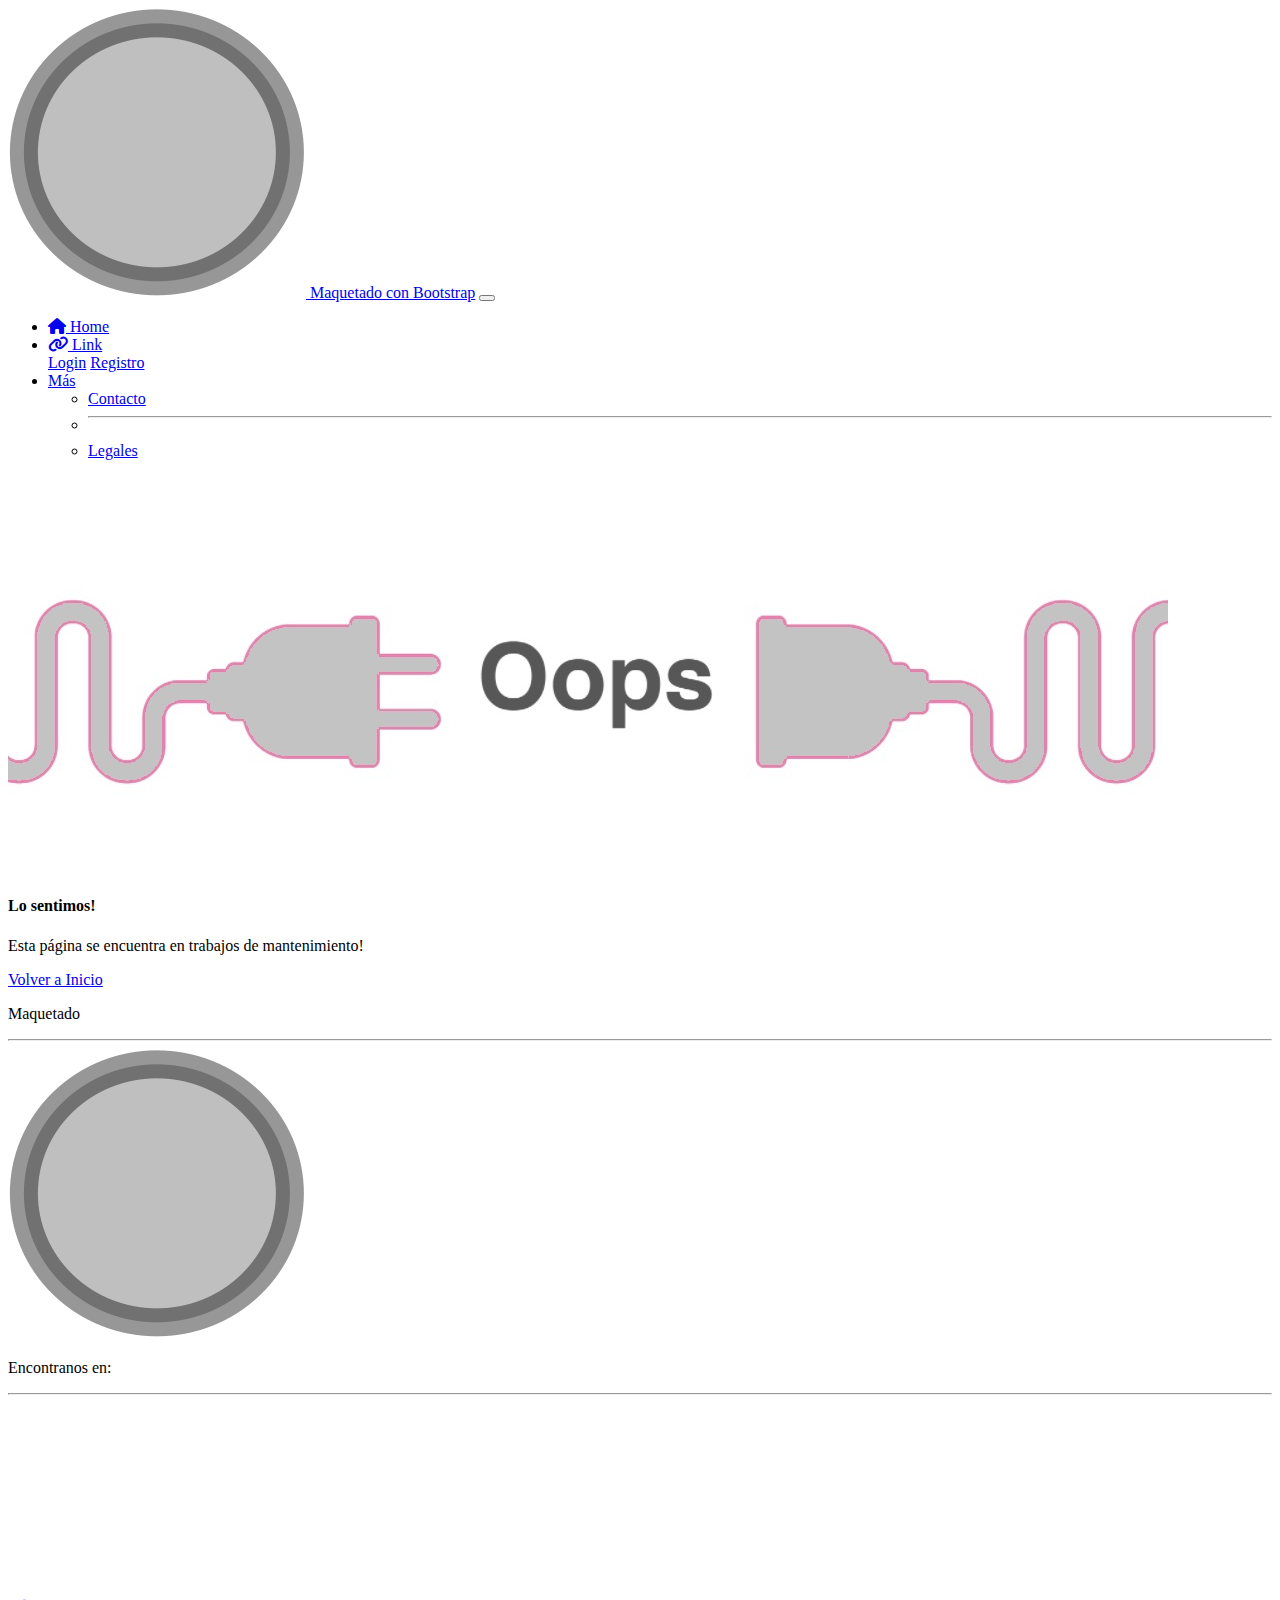
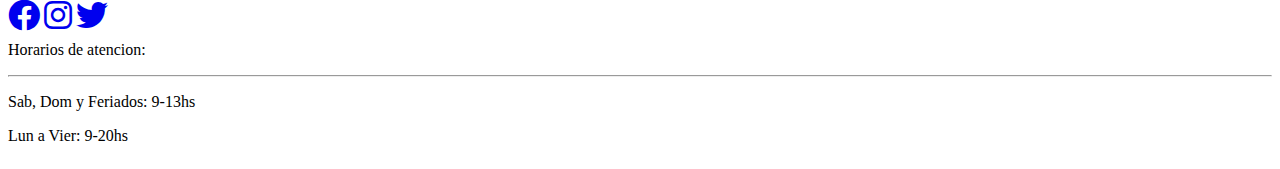
<file: pages/error404.html>
<!DOCTYPE html>
<html lang="es">
  <head>
    <meta charset="UTF-8" />
    <meta http-equiv="X-UA-Compatible" content="IE=edge" />
    <meta name="viewport" content="width=device-width, initial-scale=1.0" />
    <meta
      name="description"
      content="página web ejemplo maquetado aplicando html css y bootstrap"
    />
    <meta name="keywords" content="web html css bootstrap maquetado mockup" />
    <meta name="author" content="Lucas Ferruchi" />
    <link
      href="https://cdn.jsdelivr.net/npm/bootstrap@5.3.0-alpha3/dist/css/bootstrap.min.css"
      rel="stylesheet"
      integrity="sha384-KK94CHFLLe+nY2dmCWGMq91rCGa5gtU4mk92HdvYe+M/SXH301p5ILy+dN9+nJOZ"
      crossorigin="anonymous"
    />
    <link
      rel="stylesheet"
      href="https://cdnjs.cloudflare.com/ajax/libs/font-awesome/6.0.0/css/all.min.css"
    />

    <link rel="stylesheet" href="/style/index.css" />
    <title>Maquetado con Bootstrap</title>
  </head>
  <body class="footerError">
    <header>
      <nav class="navbar navbar-expand-lg bg-body-tertiary">
        <div class="container-fluid mx-5 d-flex justify-content-between">
          <div>
            <a class="navbar-brand" href="/index.html"
              ><img
                src="/assets/img/logo.png"
                alt="logoMaquetado"
                class="w-25"
              />
              Maquetado con Bootstrap</a
            >
            <button
              class="navbar-toggler mt-3"
              type="button"
              data-bs-toggle="collapse"
              data-bs-target="#navbarSupportedContent"
              aria-controls="navbarSupportedContent"
              aria-expanded="false"
              aria-label="Toggle navigation"
            >
              <span class="navbar-toggler-icon"></span>
            </button>
          </div>
          <div>
            <div class="collapse navbar-collapse" id="navbarSupportedContent">
              <ul class="navbar-nav me-auto mb-2 mb-lg-0">
                <li class="nav-item">
                  <a
                    class="nav-link active"
                    aria-current="page"
                    href="/index.html"
                    ><i class="fa-solid fa-house"></i> Home</a
                  >
                </li>
                <li class="nav-item">
                  <a class="nav-link" href="/pages/error404.html"
                    ><i class="fa-solid fa-link"></i> Link</a
                  >
                </li>
                <a
                  class="btn btn-outline-primary m-2"
                  href="/pages/login.html"
                  role="button"
                  >Login</a
                >
                <!-- Modal registro -->
                <a
                  class="btn btn-outline-success m-2"
                  href="#"
                  role="button"
                  data-bs-toggle="modal"
                  data-bs-target="#modalRegistro"
                  >Registro</a
                >

                <li class="nav-item dropdown">
                  <a
                    class="nav-link dropdown-toggle "
                    href="#"
                    role="button"
                    data-bs-toggle="dropdown"
                    aria-expanded="false"
                  >
                    Más
                  </a>
                  <ul class="dropdown-menu">
                    <li>
                      <a
                        class="dropdown-item"
                        href="/pages/contacto.html"
                        target="_blank"
                        >Contacto</a
                      >
                    </li>
                    <li><hr class="dropdown-divider" /></li>
                    <li>
                      <a class="dropdown-item" href="/pages/error404.html"
                        >Legales</a
                      >
                    </li>
                  </ul>
                </li>
              </ul>
            </div>
          </div>
        </div>
      </nav>
    </header>
</header>
    <main>
      <section class="container mt-5">
        <div class="border border-3 border-danger rounded text-center">
          <img src="/assets/img/error404.jpg" alt="" class="w-100" />
          <h4>Lo sentimos!</h4>
          <p>Esta página se encuentra en trabajos de mantenimiento!</p>
        </div>
        <div class="text-center mt-4">
          <a href="/index.html" class="btn btn-outline-danger" role="button"
            >Volver a Inicio</a
          >
        </div>
      </section>
    </main>
    <footer class="bg-dark text-light mt-4">
      <section class="container-fluid">
        <div class="row">
          <div class="col-sm-12 col-md-3">
            <p class="h4">Maquetado</p>
            <hr />
            <div class="text-center">
              <a href="/index.html">
                <img
                  src="/assets/img/logo.png"
                  alt="logoMaquetado"
                  class="w-50"
                />
              </a>
            </div>
          </div>
          <div class="col-sm-12 col-md-6">
            <p class="h4">Encontranos en:</p>
            <hr />
            <div class="text-center">
              <iframe
                src="https://www.google.com/maps/embed?pb=!1m18!1m12!1m3!1d113927.30717595003!2d-65.29263446298481!3d-26.83268847169943!2m3!1f0!2f0!3f0!3m2!1i1024!2i768!4f13.1!3m3!1m2!1s0x94223792d6c56903%3A0xf88d5b92b5c56527!2sSan%20Miguel%20de%20Tucum%C3%A1n%2C%20Tucum%C3%A1n!5e0!3m2!1ses-419!2sar!4v1681239994501!5m2!1ses-419!2sar"
                width="350"
                height="200"
                style="border: 0"
                allowfullscreen=""
                loading="lazy"
                referrerpolicy="no-referrer-when-downgrade"
              ></iframe>
              <div class="d-flex justify-content-evenly my-4">
                <a href="/pages/error404.html" target="_blank"
                  ><i class="fa-brands fa-facebook fa-2xl"></i
                ></a>
                <a href="/pages/error404.html" target="_blank"
                  ><i class="fa-brands fa-instagram fa-2xl"></i
                ></a>
                <a href="/pages/error404.html" target="_blank"
                  ><i class="fa-brands fa-twitter fa-2xl"></i
                ></a>
              </div>
            </div>
          </div>
          <div class="col-sm-12 col-md-3">
            <p class="h4">Horarios de atencion:</p>
            <hr />
            <p class="lead">Sab, Dom y Feriados: 9-13hs</p>
            <p class="lead">Lun a Vier: 9-20hs</p>
          </div>
        </div>
      </section>
    </footer>
    <script
      src="https://cdn.jsdelivr.net/npm/bootstrap@5.3.0-alpha3/dist/js/bootstrap.bundle.min.js"
      integrity="sha384-ENjdO4Dr2bkBIFxQpeoTz1HIcje39Wm4jDKdf19U8gI4ddQ3GYNS7NTKfAdVQSZe"
      crossorigin="anonymous"
    ></script>
  </body>
</html>
</file>
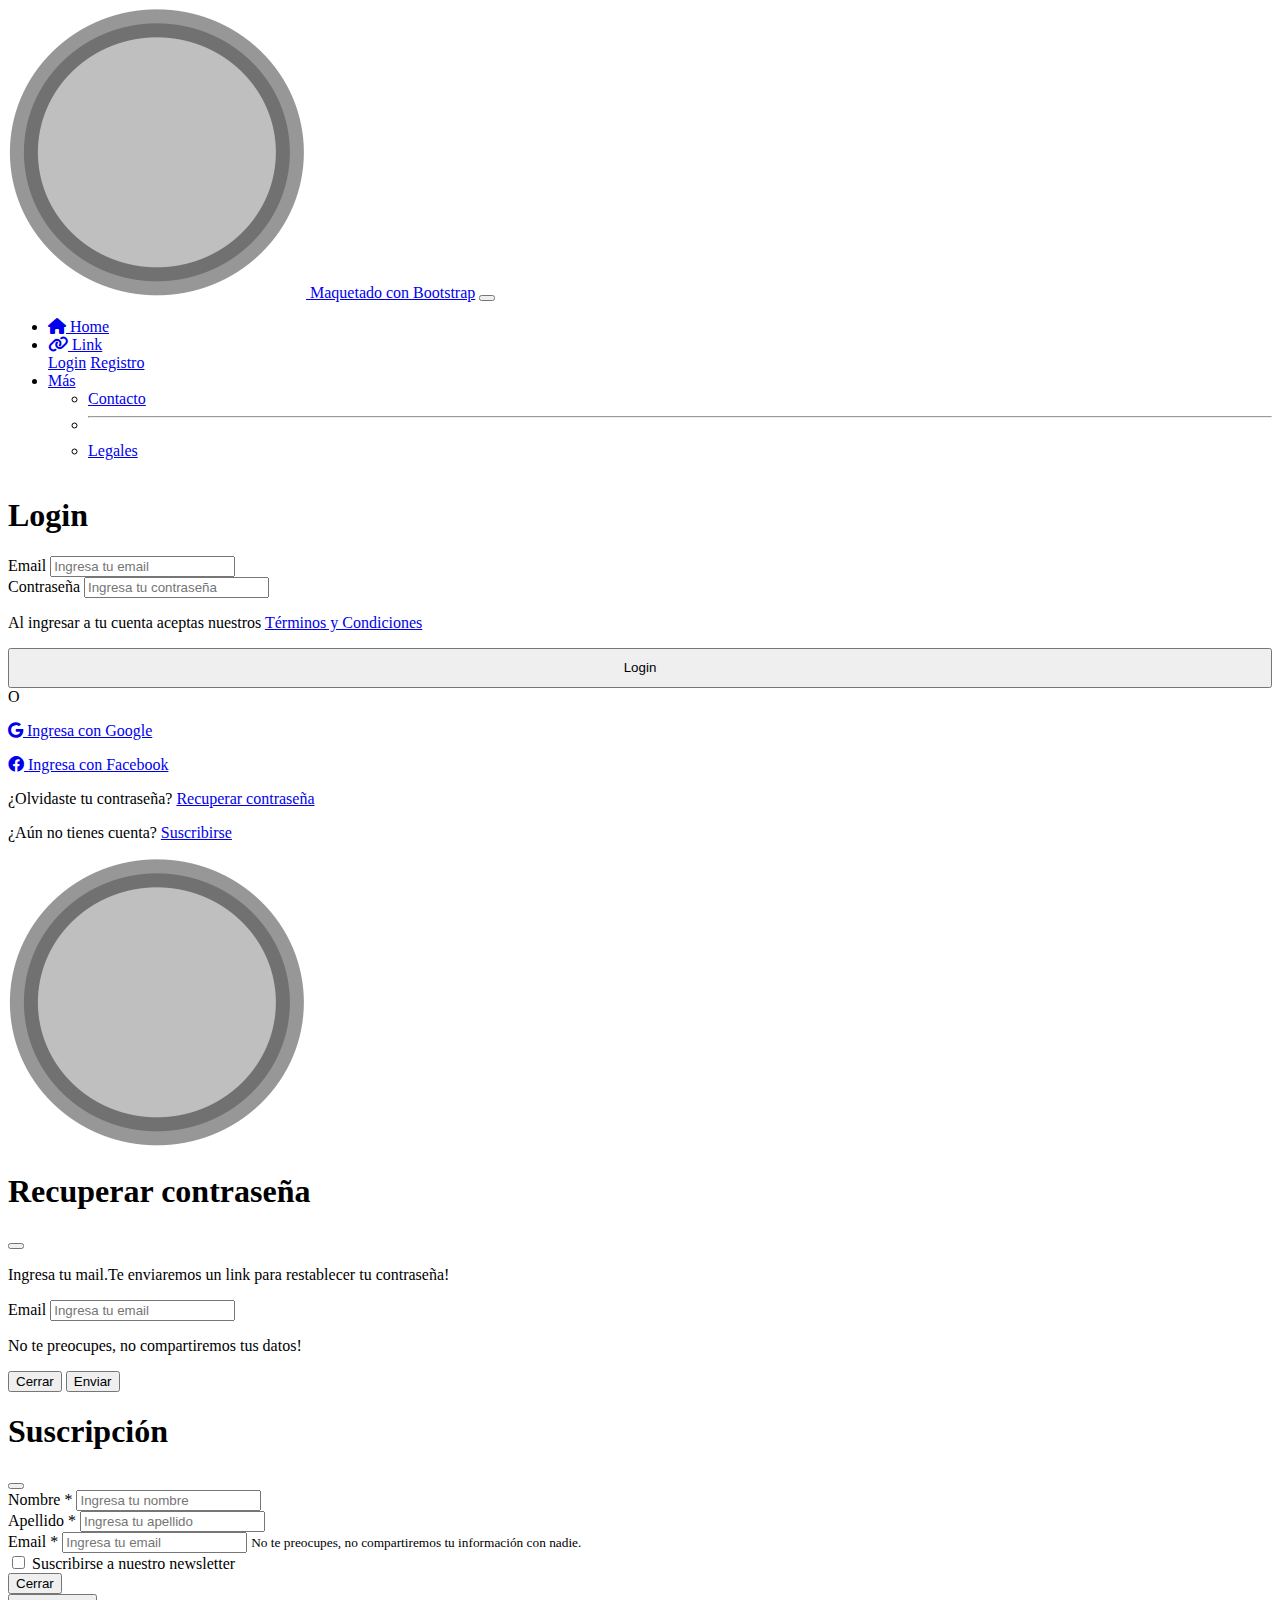
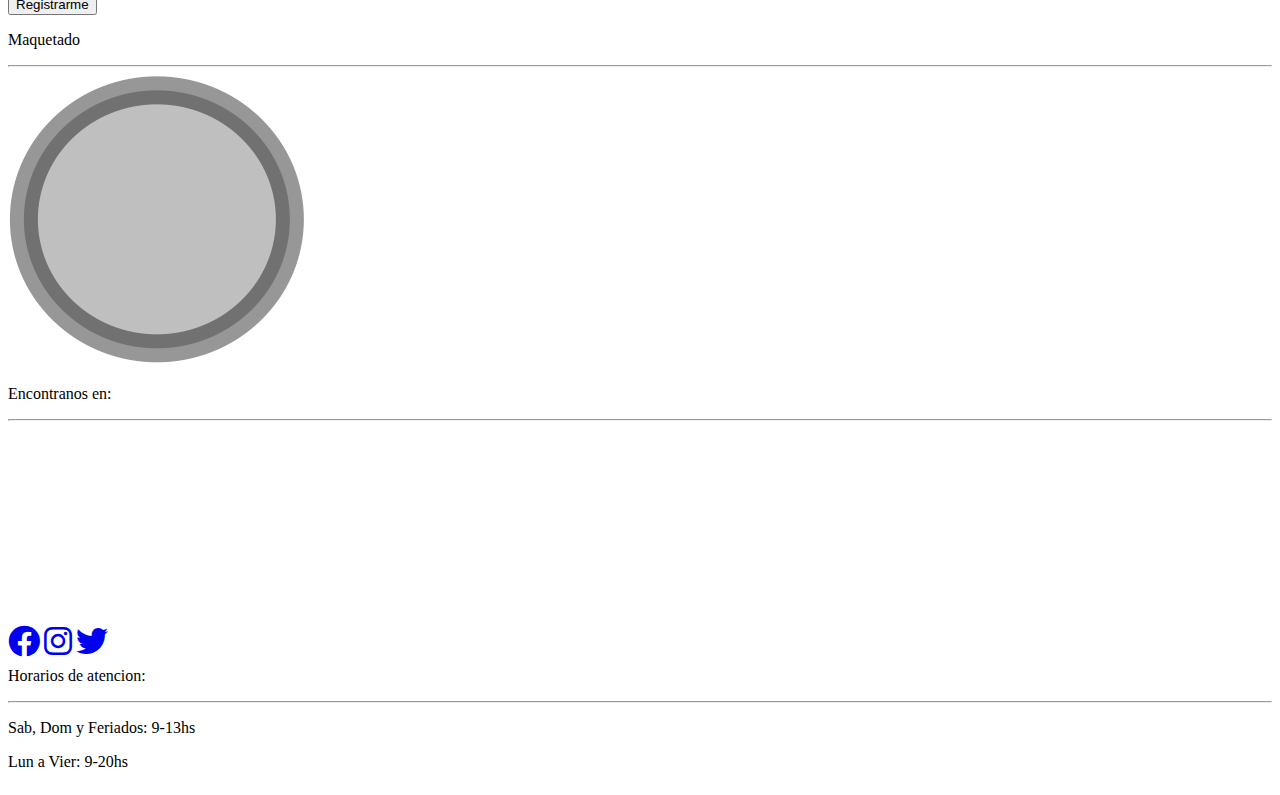
<file: pages/login.html>
<!DOCTYPE html>
<html lang="es">
  <head>
    <meta charset="UTF-8" />
    <meta http-equiv="X-UA-Compatible" content="IE=edge" />
    <meta name="viewport" content="width=device-width, initial-scale=1.0" />
    <meta
      name="description"
      content="página web ejemplo maquetado aplicando html css y bootstrap"
    />
    <meta name="keywords" content="web html css bootstrap maquetado mockup" />
    <meta name="author" content="Lucas Ferruchi" />
    <link
      href="https://cdn.jsdelivr.net/npm/bootstrap@5.3.0-alpha3/dist/css/bootstrap.min.css"
      rel="stylesheet"
      integrity="sha384-KK94CHFLLe+nY2dmCWGMq91rCGa5gtU4mk92HdvYe+M/SXH301p5ILy+dN9+nJOZ"
      crossorigin="anonymous"
    />
    <link
      rel="stylesheet"
      href="https://cdnjs.cloudflare.com/ajax/libs/font-awesome/6.0.0/css/all.min.css"
    />

    <link rel="stylesheet" href="/style/index.css" />
    <title>Maquetado con Bootstrap</title>
  </head>
  <body>
    <header>
      <nav class="navbar navbar-expand-lg bg-body-tertiary">
        <div class="container-fluid mx-5 d-flex justify-content-between">
          <div>
            <a class="navbar-brand" href="/index.html"
              ><img
                src="/assets/img/logo.png"
                alt="logoMaquetado"
                class="w-25"
              />
              Maquetado con Bootstrap</a
            >
            <button
              class="navbar-toggler mt-3"
              type="button"
              data-bs-toggle="collapse"
              data-bs-target="#navbarSupportedContent"
              aria-controls="navbarSupportedContent"
              aria-expanded="false"
              aria-label="Toggle navigation"
            >
              <span class="navbar-toggler-icon"></span>
            </button>
          </div>
          <div>
            <div class="collapse navbar-collapse" id="navbarSupportedContent">
              <ul class="navbar-nav me-auto mb-2 mb-lg-0">
                <li class="nav-item">
                  <a
                    class="nav-link active"
                    aria-current="page"
                    href="/index.html"
                    ><i class="fa-solid fa-house"></i> Home</a
                  >
                </li>
                <li class="nav-item">
                  <a class="nav-link" href="/pages/error404.html"
                    ><i class="fa-solid fa-link"></i> Link</a
                  >
                </li>
                <a
                  class="btn btn-outline-primary m-2"
                  href="/pages/login.html"
                  role="button"
                  >Login</a
                >
                 <!-- Modal registro -->
                 <a
                 class="btn btn-outline-success m-2"
                 href="#"
                 role="button"
                 data-bs-toggle="modal"
                 data-bs-target="#modalRegistro"
                 >Registro</a
               >

                <li class="nav-item dropdown">
                  <a
                    class="nav-link dropdown-toggle"
                    href="#"
                    role="button"
                    data-bs-toggle="dropdown"
                    aria-expanded="false"
                  >
                    Más
                  </a>
                  <ul class="dropdown-menu">
                    <li>
                      <a
                        class="dropdown-item"
                        href="/pages/contacto.html"
                        target="_blank"
                        >Contacto</a
                      >
                    </li>
                    <li><hr class="dropdown-divider" /></li>
                    <li>
                      <a class="dropdown-item" href="/pages/error404.html"
                        >Legales</a
                      >
                    </li>
                  </ul>
                </li>
              </ul>
            </div>
          </div>
        </div>
      </nav>
    </header>

    <main>
      <section class="p-5 m-4">
        <div class="row d-flex justify-content-around">
          <div class="col-sm-12 col-md-6 m-4">
            <article class="form">
              <div class="mb-3">
                <div class="text-center">
                  <h1>Login</h1>
                </div>
              </div>
              <form name="login">
                <div class="form-group">
                  <label for="InputEmail">Email</label>
                  <input
                    type="email"
                    name="email"
                    class="form-control"
                    id="email"
                    aria-describedby="emailHelp"
                    placeholder="Ingresa tu email"
                    required
                  />
                </div>
                <div class="form-group">
                  <label for="InputPass">Contraseña</label>
                  <input
                    type="password"
                    name="password"
                    id="password"
                    class="form-control"
                    aria-describedby="passwordHelp"
                    placeholder="Ingresa tu contraseña"
                    minlength="8"
                    maxlength="14"
                    required
                  />
                </div>
                <div class="form-group">
                  <p class="text-center">
                    Al ingresar a tu cuenta aceptas nuestros
                    <a href="/pages/error404.html" class="text-success"
                      >Términos y Condiciones</a
                    >
                  </p>
                </div>
                <div class="text-center">
                  <button
                    type="submit"
                    class="btn btn-block btn-success googleFace"
                  >
                    Login
                  </button>
                </div>
                <div class="text-center my-3">
                  <div>
                    <span class="span-or">O</span>
                  </div>
                </div>
                <div class="mb-3">
                  <p class="text-center">
                    <a href="error404.html" class="googleFace btn btn-danger"
                      ><i class="fa-brands fa-google"></i> Ingresa con Google</a
                    >
                  </p>
                </div>
                <div class="mb-3">
                  <p class="text-center">
                    <a href="error404.html" class="googleFace btn btn-primary"
                      ><i class="fa-brands fa-facebook"></i> Ingresa con
                      Facebook
                    </a>
                  </p>
                </div>
                <div class="form-group">
                  <p class="text-center">
                    ¿Olvidaste tu contraseña?
                    <a
                      href="#"
                      id="signup"
                      class="text-success"
                      data-bs-toggle="modal"
                      data-bs-target="#modalRecuperacionPssw"
                      >Recuperar contraseña</a
                    >
                  </p>
                </div>
                <div class="form-group">
                  <p class="text-center">
                    ¿Aún no tienes cuenta?
                    <a  href="#"
                    id="signup"
                    class="text-success"
                    data-bs-toggle="modal"
                    data-bs-target="#modalRegistro"
                        >Suscribirse</a
                    >
                  </p>
                </div>
              </form>
            </article>
          </div>
          <div class="col-sm-12 col-md-4 m-4">
            <img
              src="/assets/img/logo.png"
              alt="Logo de Maquetado con Bootstrap"
              class="w-100"
            />
          </div>
        </div>
      </section>

    </main>
          <!-- Modal de recuparación de contraseña -->
          <div
          class="modal fade"
          id="modalRecuperacionPssw"
          tabindex="-1"
          aria-labelledby="exampleModalLabel"
          aria-hidden="true"
        >
          <div class="modal-dialog">
            <div class="modal-content">
              <div class="modal-header">
                <h1 class="modal-title fs-5" id="exampleModalLabel">
                  Recuperar contraseña
                </h1>
                <button
                  type="button"
                  class="btn-close"
                  data-bs-dismiss="modal"
                  aria-label="Close"
                ></button>
              </div>
              <div class="modal-body">
                <p>
                  Ingresa tu mail.Te enviaremos un link para restablecer tu
                  contraseña!
                </p>
                <form name="recuperaContraseña">
                  <div class="form-group">
                    <label for="InputEmail">Email</label>
                    <input
                      type="email"
                      name="email"
                      class="form-control"
                      id="email"
                      aria-describedby="emailHelp"
                      placeholder="Ingresa tu email"
                      required
                    />
                  </div>
                  <p>No te preocupes, no compartiremos tus datos!</p>
                  <div class="modal-footer">
                    <button
                      type="button"
                      class="btn btn-secondary"
                      data-bs-dismiss="modal"
                    >
                      Cerrar
                    </button>
                    <button type="submit" class="btn btn-primary">Enviar</button>
                  </div>
                </form>
              </div>
            </div>
          </div>
        </div>
            <!-- Modal registro -->
      <div
      class="modal fade"
      id="modalRegistro"
      tabindex="-1"
      aria-labelledby="exampleModalLabel"
      aria-hidden="true"
    >
      <div class="modal-dialog">
        <div class="modal-content">
          <div class="modal-header bg-success">
            <h1 class="modal-title fs-5" id="exampleModalLabel">Suscripción</h1>
            <button
              type="button"
              class="btn-close"
              data-bs-dismiss="modal"
              aria-label="Close"
            ></button>
          </div>
          <div class="modal-body">
            <form>
              <div class="form-group">
                <div class="row">
                  <div class="col-sm-12 col-md-6">
                    <label for="inputNombre" class="mt-3">Nombre *</label>
                    <input
                      type="text"
                      class="form-control"
                      id="inputNombre"
                      aria-describedby="inputNombre"
                      placeholder="Ingresa tu nombre"
                      required
                    />
                  </div>
                  <div class="col-sm-12 col-md-6">
                    <label for="inputApellido" class="mt-3">Apellido *</label>
                    <input
                      type="text"
                      class="form-control"
                      id="inputApellido"
                      aria-describedby="inputApellido"
                      placeholder="Ingresa tu apellido"
                      required
                    />
                  </div>
                </div>
                <label for="Email" class="mt-3">Email *</label>
                <input
                  type="email"
                  class="form-control"
                  id="Email"
                  aria-describedby="inputEmail"
                  placeholder="Ingresa tu email"
                  required
                />
                <small id="emailHelp" class="form-text text-muted"
                  >No te preocupes, no compartiremos tu información con
                  nadie.</small
                >
              </div>
              <div class="form-group form-check mt-4">
                <input
                  type="checkbox"
                  class="form-check-input"
                  id="exampleCheck1"
                />
                <label class="form-check-label" for="exampleCheck1"
                  >Suscribirse a nuestro newsletter</label
                >
              </div>
              <div class="modal-footer">
                <button
                  type="button"
                  class="btn btn-secondary"
                  data-bs-dismiss="modal"
                >
                  Cerrar
                </button>
                <div>
                  <button type="submit" class="btn btn-success">
                    Registrarme
                  </button>
                </div>
              </div>
            </form>
          </div>
        </div>
      </div>
    </div>
  
    <footer class="bg-dark text-light mt-4">
      <section class="container-fluid">
        <div class="row">
          <div class="col-sm-12 col-md-3">
            <p class="h4">Maquetado</p>
            <hr />
            <div class="text-center">
              <a href="/index.html">
                <img
                  src="/assets/img/logo.png"
                  alt="logoMaquetado"
                  class="w-50"
                />
              </a>
            </div>
          </div>
          <div class="col-sm-12 col-md-6">
            <p class="h4">Encontranos en:</p>
            <hr />
            <div class="text-center">
              <iframe
                src="https://www.google.com/maps/embed?pb=!1m18!1m12!1m3!1d113927.30717595003!2d-65.29263446298481!3d-26.83268847169943!2m3!1f0!2f0!3f0!3m2!1i1024!2i768!4f13.1!3m3!1m2!1s0x94223792d6c56903%3A0xf88d5b92b5c56527!2sSan%20Miguel%20de%20Tucum%C3%A1n%2C%20Tucum%C3%A1n!5e0!3m2!1ses-419!2sar!4v1681239994501!5m2!1ses-419!2sar"
                width="350"
                height="200"
                style="border: 0"
                allowfullscreen=""
                loading="lazy"
                referrerpolicy="no-referrer-when-downgrade"
              ></iframe>
              <div class="d-flex justify-content-evenly my-4">
                <a href="/pages/error404.html" target="_blank"
                  ><i class="fa-brands fa-facebook fa-2xl"></i
                ></a>
                <a href="/pages/error404.html" target="_blank"
                  ><i class="fa-brands fa-instagram fa-2xl"></i
                ></a>
                <a href="/pages/error404.html" target="_blank"
                  ><i class="fa-brands fa-twitter fa-2xl"></i
                ></a>
              </div>
            </div>
          </div>
          <div class="col-sm-12 col-md-3">
            <p class="h4">Horarios de atencion:</p>
            <hr />
            <p class="lead">Sab, Dom y Feriados: 9-13hs</p>
            <p class="lead">Lun a Vier: 9-20hs</p>
          </div>
        </div>
      </section>
    </footer>
    <script
      src="https://cdn.jsdelivr.net/npm/bootstrap@5.3.0-alpha3/dist/js/bootstrap.bundle.min.js"
      integrity="sha384-ENjdO4Dr2bkBIFxQpeoTz1HIcje39Wm4jDKdf19U8gI4ddQ3GYNS7NTKfAdVQSZe"
      crossorigin="anonymous"
    ></script>
  </body>
</html>
</file>
<file: style/index.css>
*{
    box-sizing: border-box;
}

body{
    display: grid;
    min-height: 100vh;
    grid-template-rows: auto 1fr auto;
}

.googleFace {
    width: 100%;
    height: 40px;
    text-align: center;
    outline: none;
}
</file>
